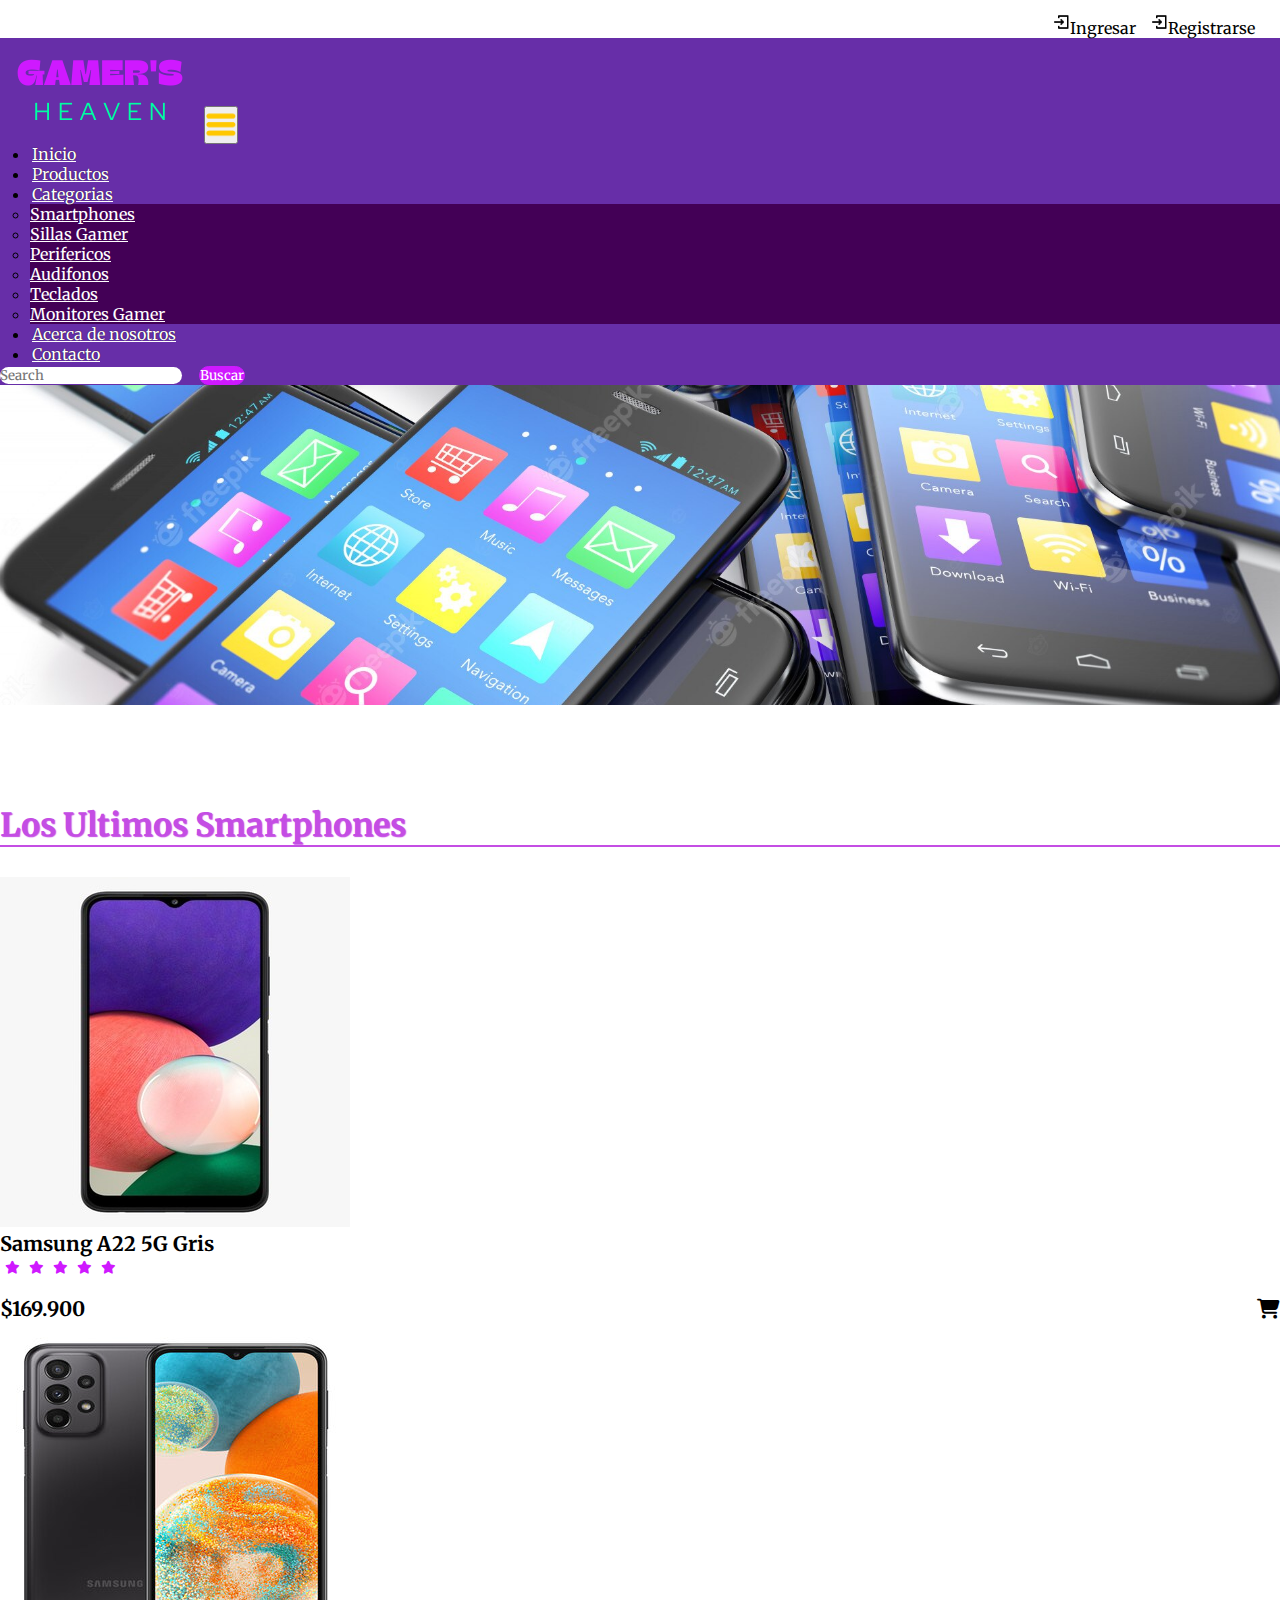
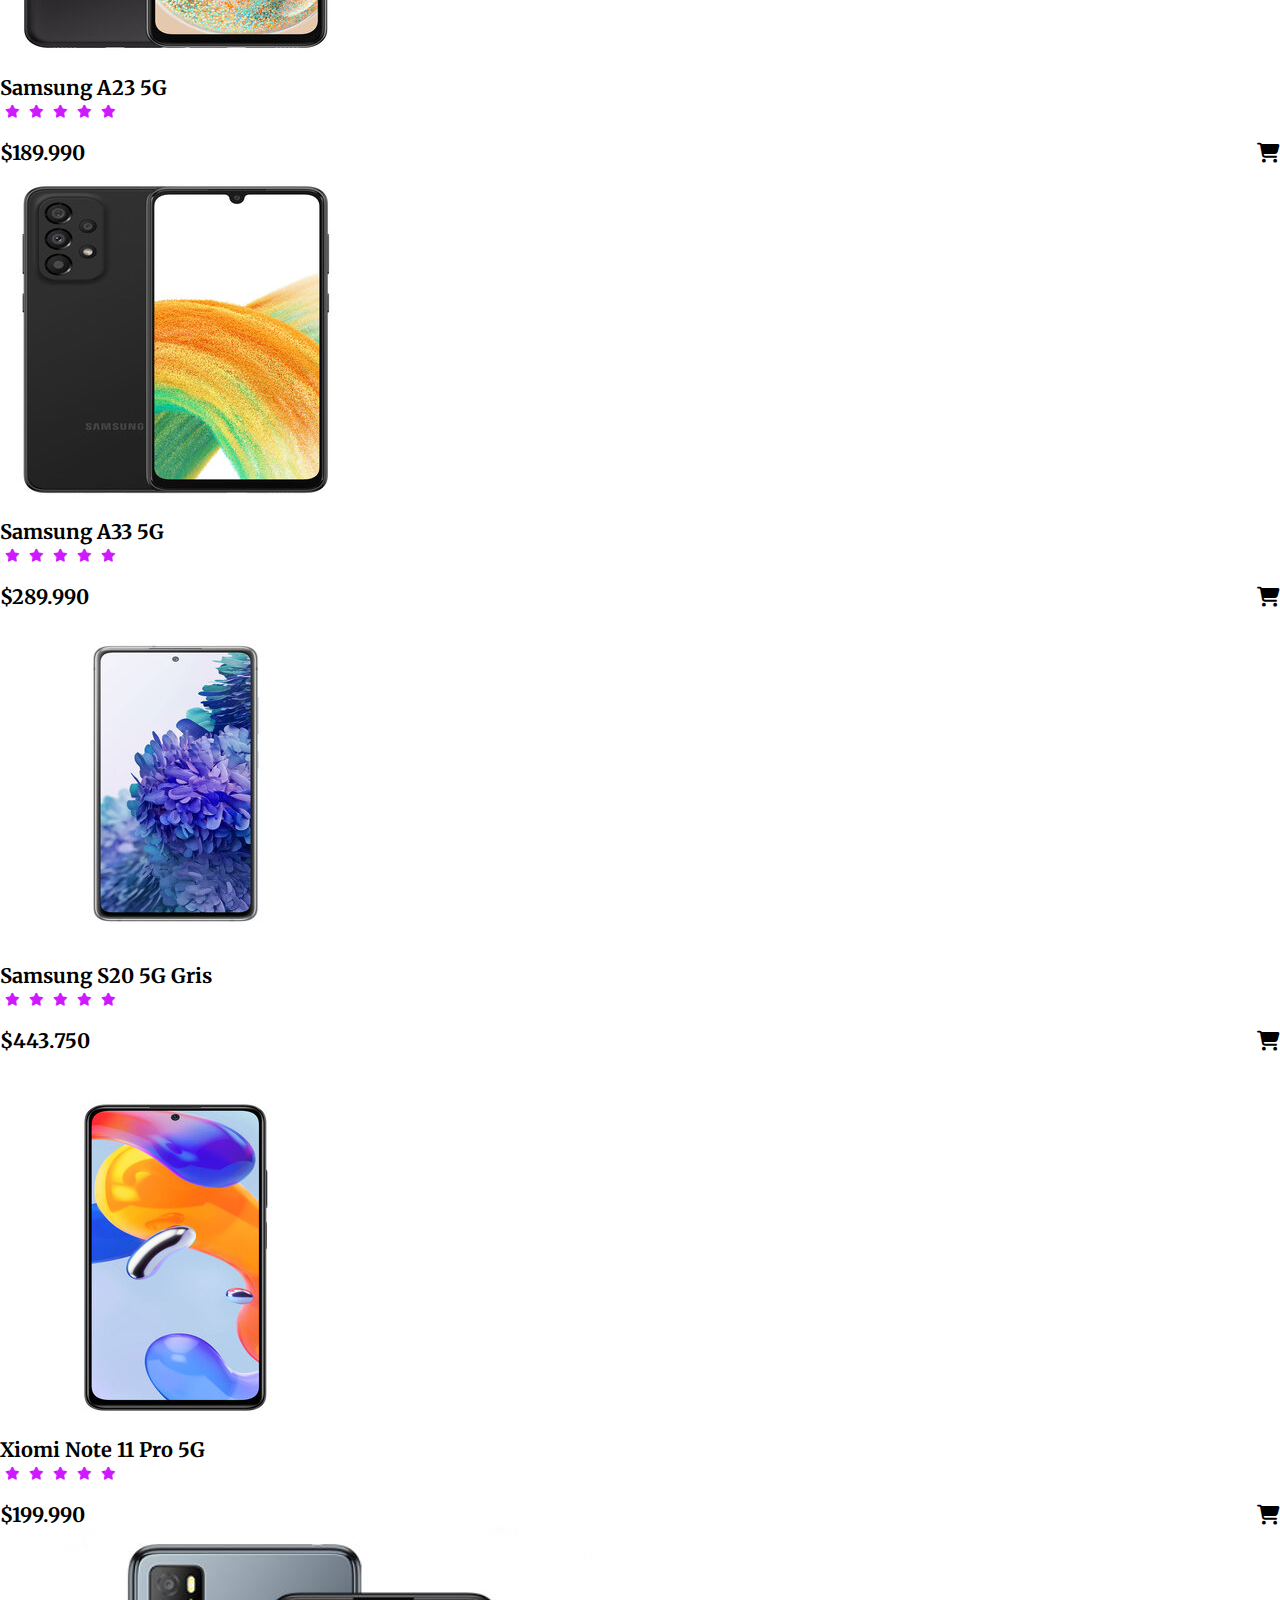
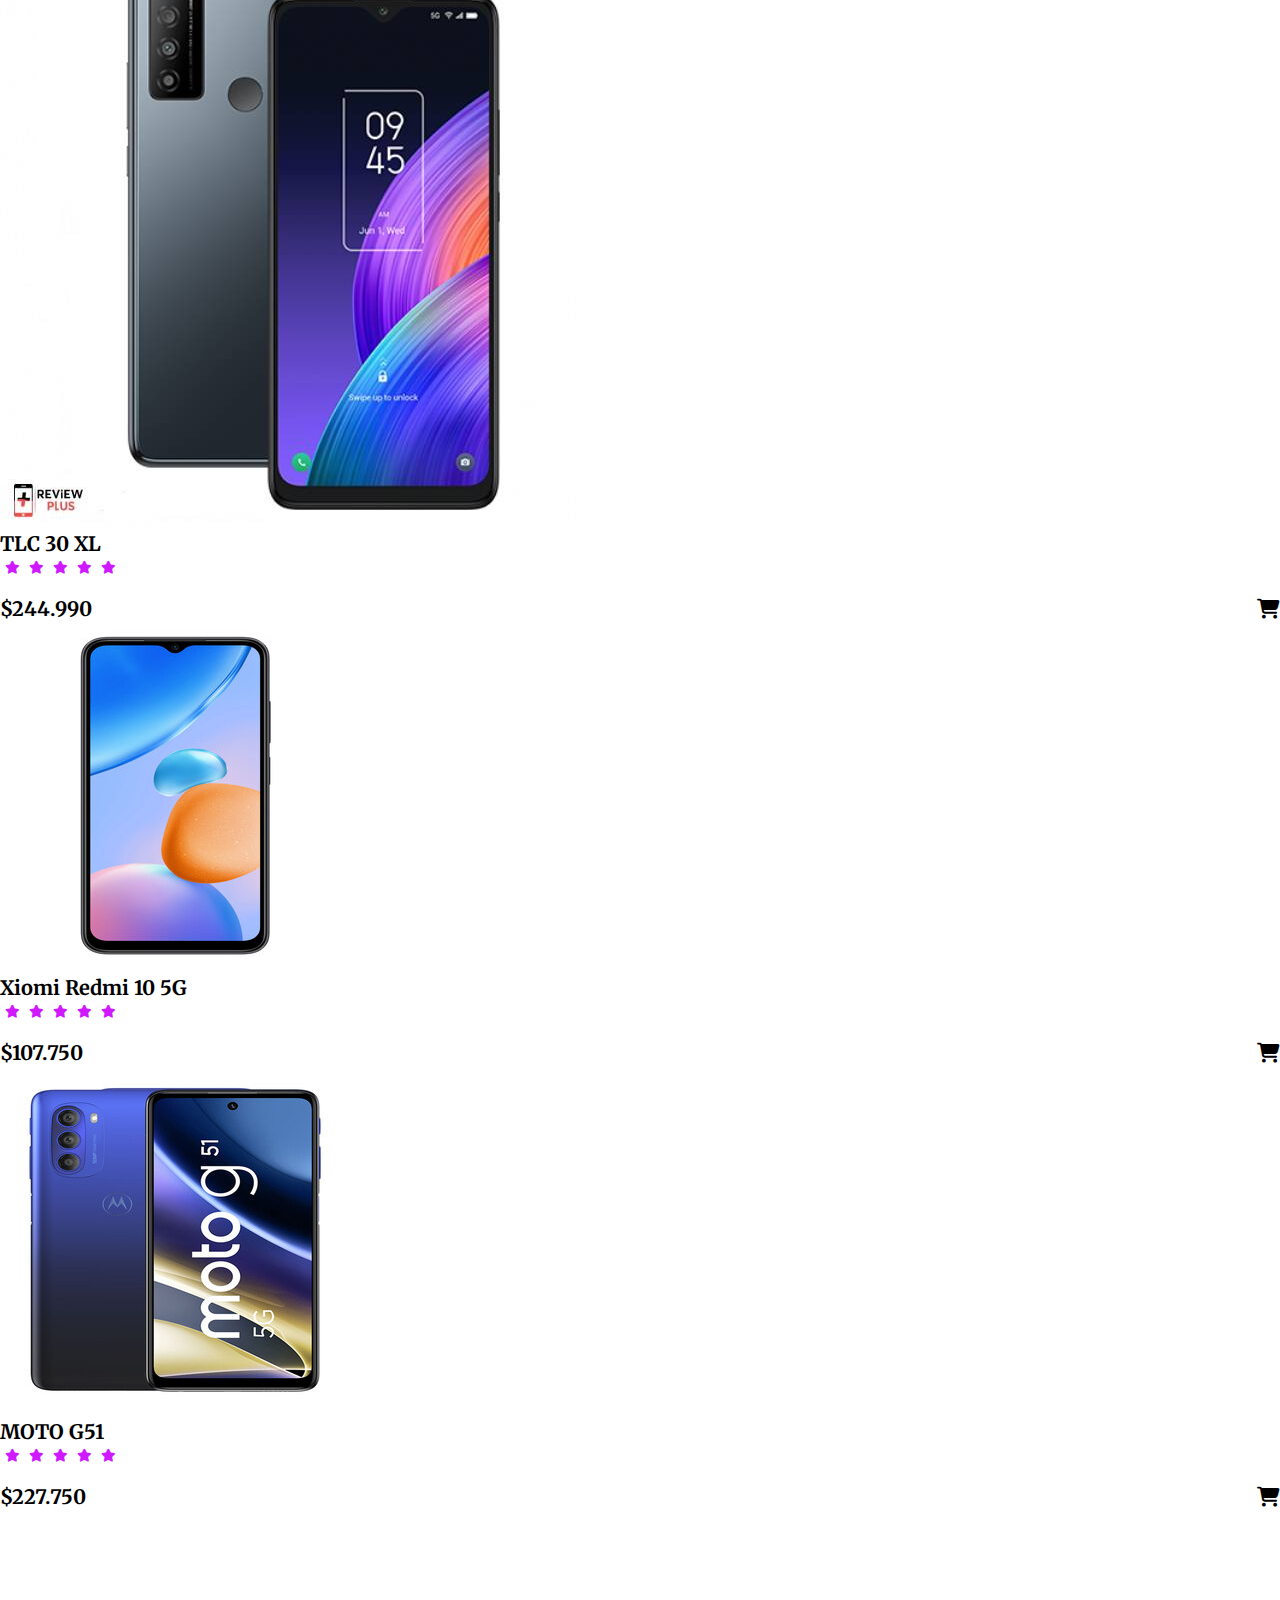
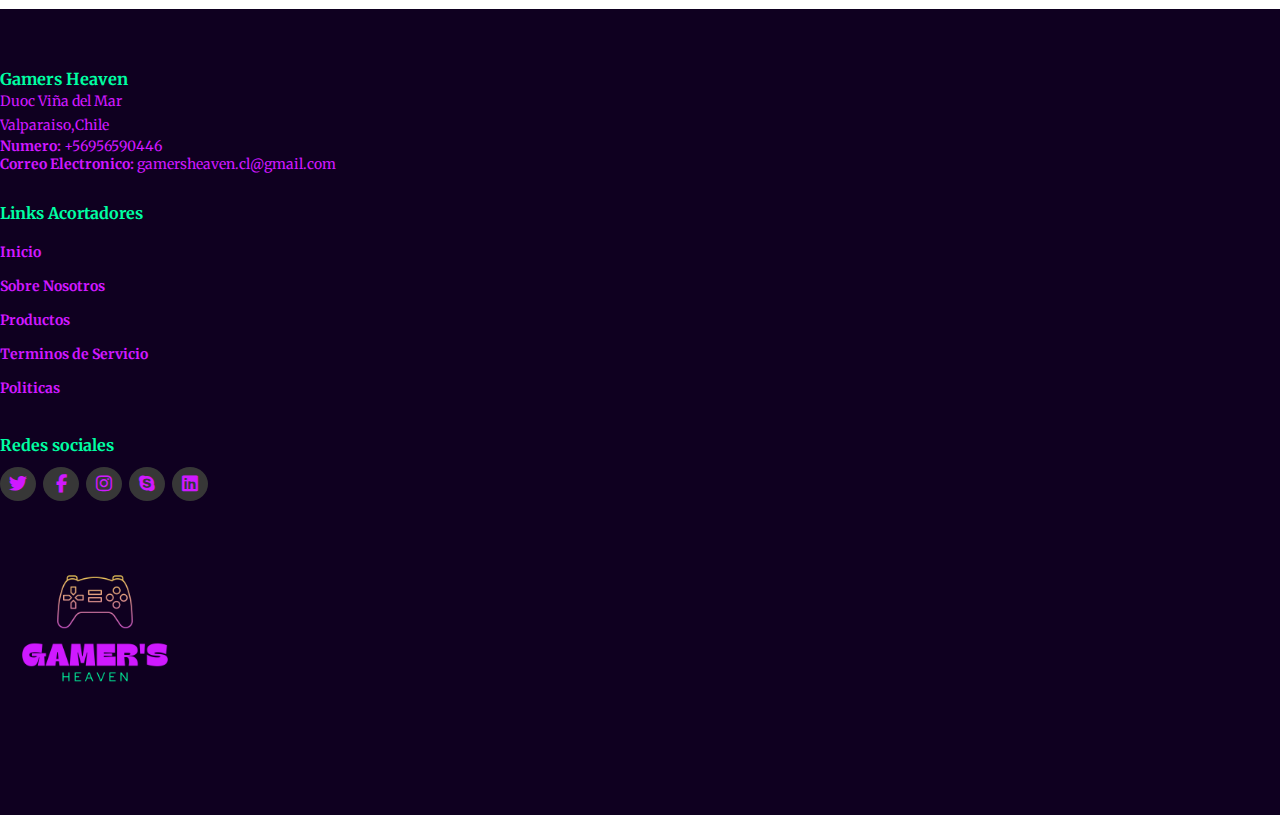
<file: categoria_smarthphone.html>
<!DOCTYPE html>
<html lang="en">
<head>
    <meta charset="UTF-8">
    <meta http-equiv="X-UA-Compatible" content="IE=edge">
    <meta name="viewport" content="width=device-width, initial-scale=1.0">
    <title>Smartphone</title>
    <link rel="shortcut icon" href="images/Gamer's black.png">
    <link rel="stylesheet" href="style.css">
    <link rel="stylesheet" href="https://cdnjs.cloudflare.com/ajax/libs/font-awesome/6.2.0/css/all.min.css">
    <!--links  bootstrap  -->
    <link href="https://cdn.jsdelivr.net/npm/bootstrap@5.0.2/dist/css/bootstrap.min.css" rel="stylesheet" integrity="sha384-EVSTQN3/azprG1Anm3QDgpJLIm9Nao0Yz1ztcQTwFspd3yD65VohhpuuCOmLASjC" crossorigin="anonymous">
    
    <!--links fuente -->
    <link rel="preconnect" href="https://fonts.googleapis.com">
    <link rel="preconnect" href="https://fonts.gstatic.com" crossorigin>
    <link href="https://fonts.googleapis.com/css2?family=Merriweather&display=swap" rel="stylesheet">
    
</head>
<body>
  <!--  navbar superior -->
  <div class="top-navbar">
      <div class="icons">
          <a href="login.html"><img src="./images/register.png" alt="" width="18px">Ingresar</a>
          <a href="registro.html"><img src="./images/register.png" alt="" width="18px">Registrarse</a>
          <a href=""></a>
          
      </div>
  </div>
  <!--------------------------------------------------------------------------------------------------------->
  <!--menu  navbar -->
  <nav class="navbar navbar-expand-lg" id="navbar">
      <div class="container-fluid">
        <a class="navbar-brand" href="index.html" id="logo"><img src="./images/Heaven claro.png" alt="icono"></a>
        <button class="navbar-toggler" type="button" data-bs-toggle="collapse" data-bs-target="#navbarSupportedContent" aria-controls="navbarSupportedContent" aria-expanded="false" aria-label="Toggle navigation">
          <span><img src="./images/menu.png" alt="" width="30px"></span>
        </button>
        <div class="collapse navbar-collapse" id="navbarSupportedContent">
          <ul class="navbar-nav me-auto mb-2 mb-lg-0">
            <li class="nav-item">
              <a class="nav-link active" aria-current="page" href="index.html">Inicio</a>
            </li>
            <li class="nav-item">
              <a class="nav-link" href="productos.html">Productos</a>
            </li>
            <li class="nav-item dropdown">
              <a class="nav-link dropdown-toggle" href="#" id="navbarDropdown" role="button" data-bs-toggle="dropdown" aria-expanded="false">
                Categorias
              </a>
              <ul class="dropdown-menu" aria-labelledby="navbarDropdown" style="background-color: rgb(67 0 86);">
                <li><a class="dropdown-item" href="#">Smartphones</a></li>
                <li><a class="dropdown-item" href="#">Sillas Gamer</a></li>
                <li><a class="dropdown-item" href="#">Perifericos</a></li>
                <li><a class="dropdown-item" href="#">Audifonos</a></li>
                <li><a class="dropdown-item" href="#">Teclados</a></li>
                <li><a class="dropdown-item" href="#">Monitores Gamer</a></li>
              </ul>
            </li>
            <li class="nav-item">
              <a class="nav-link" href="nosotros.html">Acerca de nosotros</a>
            </li>
            <li class="nav-item">
              <a class="nav-link" href="contacto.html">Contacto</a>
            </li>
          </ul>
          <form class="d-flex" id="search">
            <input class="form-control me-2" type="search" placeholder="Search" aria-label="Search">
            <button class="btn btn-outline-success" type="submit">Buscar</button>
          </form>
        </div>
      </div>
    </nav>
  <!--------------------------------------------------------------------------------------------------------->
  <!--menu  navbar -->
  <div class="imagen_fondo_2">
  </div>

  <!--ITEMS -->
  <div class="container" id="product-cards">
    <h1 class="text-center">Los Ultimos Smartphones</h1>
      <div class="row" style="margin-top: 30px;">
        <div class="col-md-3 py-3 py-md-0">
          <div class="card">
            <img src="./images/SAMSUNG_A22_5G_GRIS_1170X1500.jpeg" alt="">
            <div class="card-body">
              <h3 class="text-center">Samsung A22 5G Gris</h3>
              <div class="star text-center">
                <i class="fa-solid fa-star checked"></i>
                <i class="fa-solid fa-star checked"></i>
                <i class="fa-solid fa-star checked"></i>
                <i class="fa-solid fa-star checked"></i>
                <i class="fa-solid fa-star checked"></i>
              </div>
              <h2>$169.900<span><li class="fa-solid fa-cart-shopping"></li></span></h2>
            </div>
          </div>
        </div>
        <div class="col-md-3 py-3 py-md-0">
          <div class="card">
            <img src="./images/SAMSUNG_A23_5G_1170x1500.jpg" alt="">
            <div class="card-body">
              <h3 class="text-center">Samsung A23 5G </h3>
              <div class="star text-center">
                <i class="fa-solid fa-star checked"></i>
                <i class="fa-solid fa-star checked"></i>
                <i class="fa-solid fa-star checked"></i>
                <i class="fa-solid fa-star checked"></i>
                <i class="fa-solid fa-star checked"></i>
              </div>
              <h2>$189.990<span><li class="fa-solid fa-cart-shopping"></li></span></h2>
            </div>
          </div>
        </div>
        <div class="col-md-3 py-3 py-md-0">
          <div class="card">
            <img src="./images/SAMSUNG_A33_1170x1500.jpg" alt="">
            <div class="card-body">
              <h3 class="text-center">Samsung A33 5G</h3>
              <div class="star text-center">
                <i class="fa-solid fa-star checked"></i>
                <i class="fa-solid fa-star checked"></i>
                <i class="fa-solid fa-star checked"></i>
                <i class="fa-solid fa-star checked"></i>
                <i class="fa-solid fa-star checked"></i>
              </div>
              <h2>$289.990 <span><li class="fa-solid fa-cart-shopping"></li></span></h2>
            </div>
          </div>
        </div>
        <div class="col-md-3 py-3 py-md-0">
          <div class="card">
            <img src="./images/SAMSUNG_S20FE_FRONT_1170X1500.jpg" alt="">
            <div class="card-body">
              <h3 class="text-center">Samsung S20 5G Gris</h3>
              <div class="star text-center">
                <i class="fa-solid fa-star checked"></i>
                <i class="fa-solid fa-star checked"></i>
                <i class="fa-solid fa-star checked"></i>
                <i class="fa-solid fa-star checked"></i>
                <i class="fa-solid fa-star checked"></i>
              </div>
              <h2>$443.750<span><li class="fa-solid fa-cart-shopping"></li></span></h2>
            </div>
          </div>
        </div>
      </div>
      <div class="row" style="margin-top: 30px;">
        <div class="col-md-3 py-3 py-md-0">
          <div class="card">
            <img src="./images/XIAOMI_NOTE_11_PRO_5G_1170x1500.jpg" alt="">
            <div class="card-body">
              <h3 class="text-center">Xiomi Note 11 Pro 5G </h3>
              <div class="star text-center">
                <i class="fa-solid fa-star checked"></i>
                <i class="fa-solid fa-star checked"></i>
                <i class="fa-solid fa-star checked"></i>
                <i class="fa-solid fa-star checked"></i>
                <i class="fa-solid fa-star checked"></i>
              </div>
              <h2>$199.990 <span><li class="fa-solid fa-cart-shopping"></li></span></h2>
            </div>
          </div>
        </div>
        <div class="col-md-3 py-3 py-md-0">
          <div class="card">
            <img src="./images/TCL-30-XL-Review-plus.jpg" alt="">
            <div class="card-body">
              <h3 class="text-center">TLC 30 XL</h3>
              <div class="star text-center">
                <i class="fa-solid fa-star checked"></i>
                <i class="fa-solid fa-star checked"></i>
                <i class="fa-solid fa-star checked"></i>
                <i class="fa-solid fa-star checked"></i>
                <i class="fa-solid fa-star checked"></i>
              </div>
              <h2>$244.990 <span><li class="fa-solid fa-cart-shopping"></li></span></h2>
            </div>
          </div>
        </div>
        <div class="col-md-3 py-3 py-md-0">
          <div class="card">
            <img src="./images/Xiaomi_redmi10_5g_1170x1500.jpg" alt="">
            <div class="card-body">
              <h3 class="text-center">Xiomi Redmi 10 5G</h3>
              <div class="star text-center">
                <i class="fa-solid fa-star checked"></i>
                <i class="fa-solid fa-star checked"></i>
                <i class="fa-solid fa-star checked"></i>
                <i class="fa-solid fa-star checked"></i>
                <i class="fa-solid fa-star checked"></i>
              </div>
              <h2>$107.750<span><li class="fa-solid fa-cart-shopping"></li></span></h2>
            </div>
          </div>
        </div>
        <div class="col-md-3 py-3 py-md-0">
          <div class="card">
            <img src="./images/MOTO_G51_1170x1500.jpg" alt="">
            <div class="card-body">
              <h3 class="text-center">MOTO G51 </h3>
              <div class="star text-center">
                <i class="fa-solid fa-star checked"></i>
                <i class="fa-solid fa-star checked"></i>
                <i class="fa-solid fa-star checked"></i>
                <i class="fa-solid fa-star checked"></i>
                <i class="fa-solid fa-star checked"></i>
              </div>
              <h2>$227.750 <span><li class="fa-solid fa-cart-shopping"></li></span></h2>
            </div>
          </div>
        </div>
      </div>
    </div>
    
    
    <!-- footer -->
    <footer id="footer">
      <div class="footer-top">
        <div class="container align-content-center">
          <div class="row">

            <div class="col-lg-3 col-md-6 footer-contact">
              <h3>Gamers Heaven</h3>
              <p>
                Duoc Viña del Mar <br>
                Valparaiso,Chile <br>
              </p>
              <strong>Numero:</strong> +56956590446 <br>
              <strong>Correo Electronico: </strong>gamersheaven.cl@gmail.com<br>
            </div>

            <div class="col-lg-3 col-md-6 footer-links">
              <h4>Links Acortadores</h4>
             <ul>
              <li><a href="#">Inicio</a></li>
              <li><a href="#">Sobre Nosotros</a></li>
              <li><a href="#">Productos</a></li>
              <li><a href="#">Terminos de Servicio</a></li>
              <li><a href="#">Politicas </a></li>
             </ul>
            </div>
            <div class="col-lg-3 col-md-6 footer-links">
              <h4>Redes sociales</h4>
              <div class="socail-links mt-3">
                <a href="#"><i class="fa-brands fa-twitter"></i></a>
                <a href="#"><i class="fa-brands fa-facebook-f"></i></a>
                <a href="#"><i class="fa-brands fa-instagram"></i></a>
                <a href="#"><i class="fa-brands fa-skype"></i></a>
                <a href="#"><i class="fa-brands fa-linkedin"></i></a>
              </div>
            </div>
            <div class="col-lg-3 col-md-6 footer-links">
              <img class="mx-auto d-block" src="./images/Gamer's black.png" width="190px"
              alt="icono">
            </div>
          </div>
        </div>
      </div>
    </footer>
    <!--------------------------------------------------------------------------------------------------------->










  <script src="https://cdn.jsdelivr.net/npm/bootstrap@5.0.2/dist/js/bootstrap.bundle.min.js" integrity="sha384-MrcW6ZMFYlzcLA8Nl+NtUVF0sA7MsXsP1UyJoMp4YLEuNSfAP+JcXn/tWtIaxVXM" crossorigin="anonymous"></script>

</body>
</html>
</file>
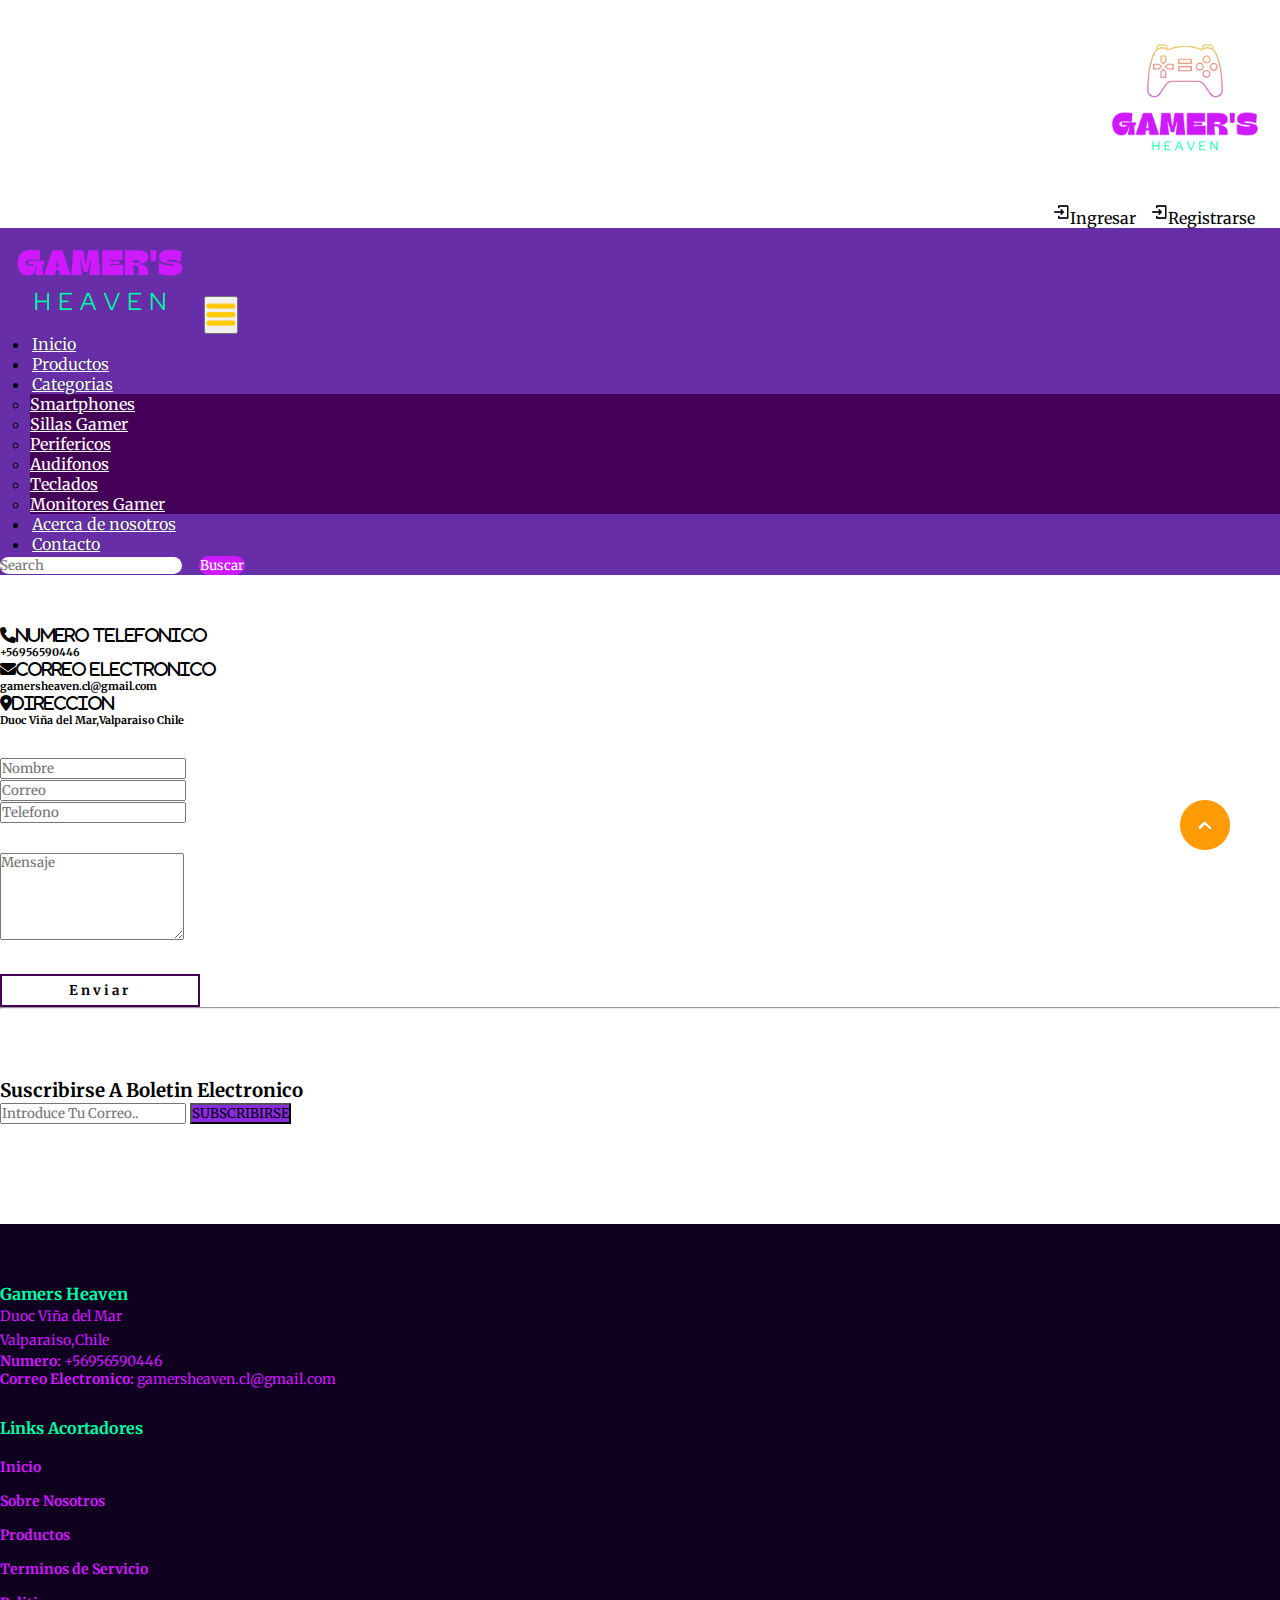
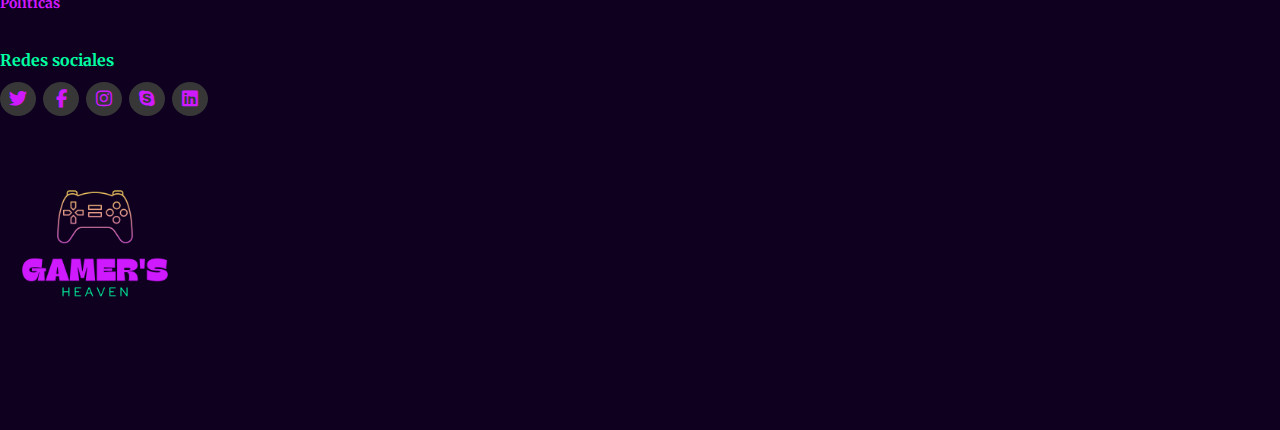
<file: contacto.html>
<!DOCTYPE html>
<html lang="en">
<head>
    <meta charset="UTF-8">
    <meta http-equiv="X-UA-Compatible" content="IE=edge">
    <meta name="viewport" content="width=device-width, initial-scale=1.0">
    <title>Nosotros</title>
    <link rel="shortcut icon" href="images/Gamer's black.png">
    <link rel="stylesheet" href="style.css">
    <link rel="stylesheet" href="https://cdnjs.cloudflare.com/ajax/libs/font-awesome/6.2.0/css/all.min.css">
    <!--links  bootstrap  -->
    <link href="https://cdn.jsdelivr.net/npm/bootstrap@5.0.2/dist/css/bootstrap.min.css" rel="stylesheet" integrity="sha384-EVSTQN3/azprG1Anm3QDgpJLIm9Nao0Yz1ztcQTwFspd3yD65VohhpuuCOmLASjC" crossorigin="anonymous">
    <!--------------------------------------------------------------------------------------------------------->
    <!--links fuente -->
    <link rel="preconnect" href="https://fonts.googleapis.com">
    <link rel="preconnect" href="https://fonts.gstatic.com" crossorigin>
    <link href="https://fonts.googleapis.com/css2?family=Merriweather&display=swap" rel="stylesheet">
    <!--------------------------------------------------------------------------------------------------------->
</head>
<body>

    <!--  navbar superior -->
    <div class="top-navbar">
        <img class="mx-auto d-block" src="./images/Gamer's white.png" width="190px"
              alt="icono">
        <div class="icons">
            <a href="login.html"><img src="./images/register.png" alt="" width="18px">Ingresar</a>
            <a href="registro.html"><img src="./images/register.png" alt="" width="18px">Registrarse</a>
            <a href=""></a>
            
        </div>
    </div>
    <!--------------------------------------------------------------------------------------------------------->

    <!--menu  navbar -->
    <nav class="navbar navbar-expand-lg" id="navbar">
        <div class="container-fluid">
          <a class="navbar-brand" href="index.html" id="logo"><img src="./images/Heaven claro.png" alt="icono"></a>
          <button class="navbar-toggler" type="button" data-bs-toggle="collapse" data-bs-target="#navbarSupportedContent" aria-controls="navbarSupportedContent" aria-expanded="false" aria-label="Toggle navigation">
            <span><img src="./images/menu.png" alt="" width="30px"></span>
          </button>
          <div class="collapse navbar-collapse" id="navbarSupportedContent">
            <ul class="navbar-nav me-auto mb-2 mb-lg-0">
              <li class="nav-item">
                <a class="nav-link active" aria-current="page" href="index.html">Inicio</a>
              </li>
              <li class="nav-item">
                <a class="nav-link" href="productos.html">Productos</a>
              </li>
              <li class="nav-item dropdown">
                <a class="nav-link dropdown-toggle" href="#" id="navbarDropdown" role="button" data-bs-toggle="dropdown" aria-expanded="false">
                  Categorias
                </a>
                <ul class="dropdown-menu" aria-labelledby="navbarDropdown" style="background-color: rgb(67 0 86);">
                  <li><a class="dropdown-item" href="categoria_smarthphone.html">Smartphones</a></li>
                  <li><a class="dropdown-item" href="#">Sillas Gamer</a></li>
                  <li><a class="dropdown-item" href="#">Perifericos</a></li>
                  <li><a class="dropdown-item" href="#">Audifonos</a></li>
                  <li><a class="dropdown-item" href="#">Teclados</a></li>
                  <li><a class="dropdown-item" href="#">Monitores Gamer</a></li>
                </ul>
              </li>
              <li class="nav-item">
                <a class="nav-link" href="nosotros.html">Acerca de nosotros</a>
              </li>
              <li class="nav-item">
                <a class="nav-link" href="contacto.html">Contacto</a>
              </li>
            </ul>
            <form class="d-flex" id="search">
              <input class="form-control me-2" type="search" placeholder="Search" aria-label="Search">
              <button class="btn btn-outline-success" type="submit">Buscar</button>
            </form>
          </div>
        </div>
      </nav>
    <!--------------------------------------------------------------------------------------------------------->
    <div class="container" id="contact">
      <div class="row" style="margin-top: 50px;">
          <div class="col-md-4 py-3 py-md-0">
              <div class="card">
                  <i class="fas fa-phone">Numero Telefonico</i>
                  <h6>+56956590446</h6>
              </div>
          </div>
          <div class="col-md-4 py-3 py-md-0">
              <div class="card">
                  <i class="fas fa-envelope">Correo Electronico</i>
                  <h6>gamersheaven.cl@gmail.com</h6>
              </div>
          </div>
          <div class="col-md-4 py-3 py-md-0">
              <div class="card">
                  <i class="fas fa-location-dot">Direccion</i>
                  <h6>Duoc Viña del Mar,Valparaiso Chile</h6>
              </div>
          </div>
      </div>
      <div class="row" style="margin-top: 30px;">
          <div class="col-md-4 py-3 py-md-0">
              <input type="text" class="form-control form-control" placeholder="Nombre">
          </div>
          <div class="col-md-4 py-3 py-md-0">
              <input type="text" class="form-control form-control" placeholder="Correo">
          </div>
          <div class="col-md-4 py-3 py-md-0">
              <input type="text" class="form-control form-control" placeholder="Telefono">
          </div>
          <div class="form-group" style="margin-top: 30px;" ">
              <textarea class="form-control" id="" rows="5" placeholder="Mensaje"></textarea>
          </div>
          <div class="messagebtn text-center" ><button>Enviar</button></div>
          
      </div>
  </div>





  
  <!-- newslater -->
  
  <hr>
  <div class="container" id="newslater" style="margin-top: 70px;">
    <h3 class="text-center">Suscribirse A Boletin Electronico</h3>
    <div class="input text-center">
      <input type="text" placeholder="Introduce Tu Correo..">
      <button id="subscribe" style="background-color: blueviolet;" ">SUBSCRIBIRSE</button>
    </div>
  </div>
  <!-- newslater -->
    <!--------------------------------------------------------------------------------------------------------->
    <!-- footer -->
    <footer id="footer">
      <div class="footer-top">
        <div class="container align-content-center">
          <div class="row">

            <div class="col-lg-3 col-md-6 footer-contact">
              <h3>Gamers Heaven</h3>
              <p>
                Duoc Viña del Mar <br>
                Valparaiso,Chile <br>
              </p>
              <strong>Numero:</strong> +56956590446 <br>
              <strong>Correo Electronico: </strong>gamersheaven.cl@gmail.com<br>
            </div>

            <div class="col-lg-3 col-md-6 footer-links">
              <h4>Links Acortadores</h4>
             <ul>
              <li><a href="#">Inicio</a></li>
              <li><a href="#">Sobre Nosotros</a></li>
              <li><a href="#">Productos</a></li>
              <li><a href="#">Terminos de Servicio</a></li>
              <li><a href="#">Politicas </a></li>
             </ul>
            </div>
            <div class="col-lg-3 col-md-6 footer-links">
              <h4>Redes sociales</h4>
              <div class="socail-links mt-3">
                <a href="#"><i class="fa-brands fa-twitter"></i></a>
                <a href="#"><i class="fa-brands fa-facebook-f"></i></a>
                <a href="#"><i class="fa-brands fa-instagram"></i></a>
                <a href="#"><i class="fa-brands fa-skype"></i></a>
                <a href="#"><i class="fa-brands fa-linkedin"></i></a>
              </div>
            </div>
            <div class="col-lg-3 col-md-6 footer-links">
              <img class="mx-auto d-block" src="./images/Gamer's black.png" width="190px"
              alt="icono">
            </div>
          </div>
        </div>
      </div>
    </footer>
    <!--------------------------------------------------------------------------------------------------------->
    <a href="#" class="arrow"><i><img src="./images/arrow.png" alt=""></i></a>

    <script src="https://cdn.jsdelivr.net/npm/bootstrap@5.0.2/dist/js/bootstrap.bundle.min.js" integrity="sha384-MrcW6ZMFYlzcLA8Nl+NtUVF0sA7MsXsP1UyJoMp4YLEuNSfAP+JcXn/tWtIaxVXM" crossorigin="anonymous"></script>

</body>
</html>
</file>
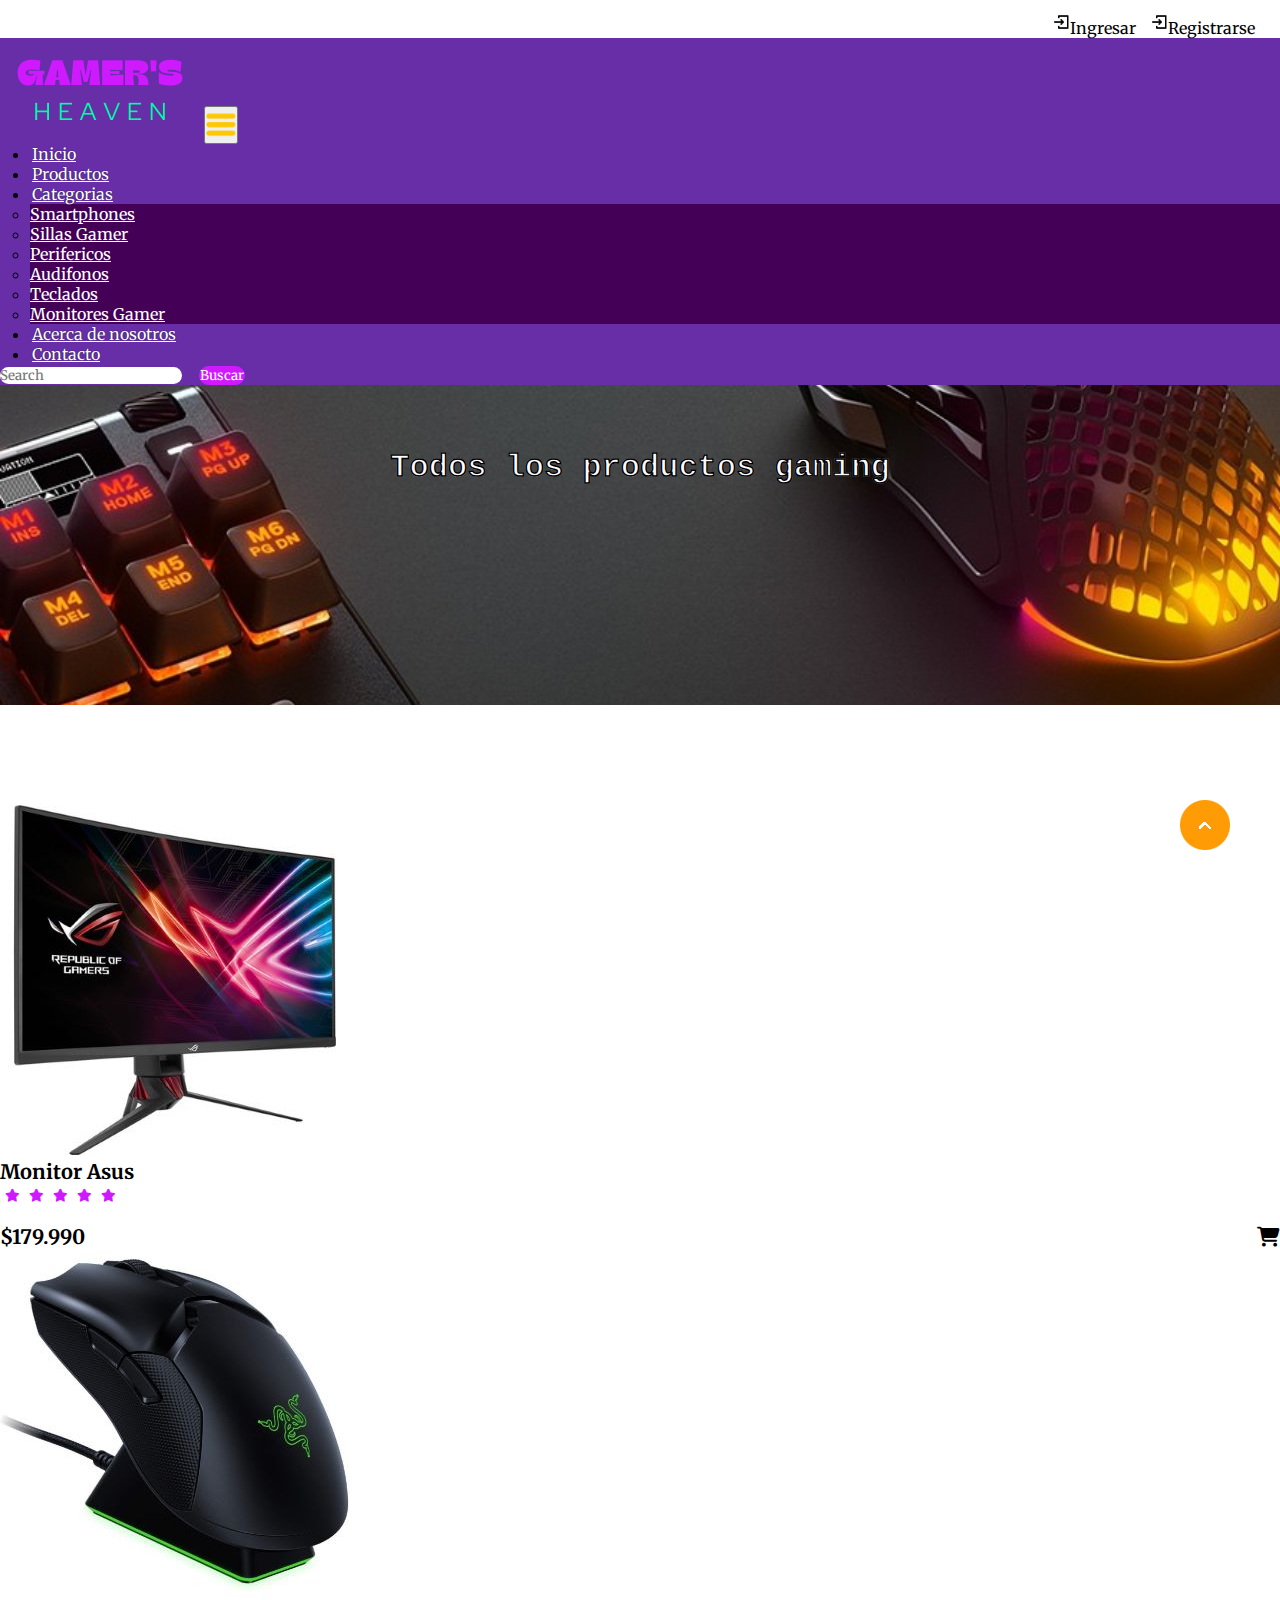
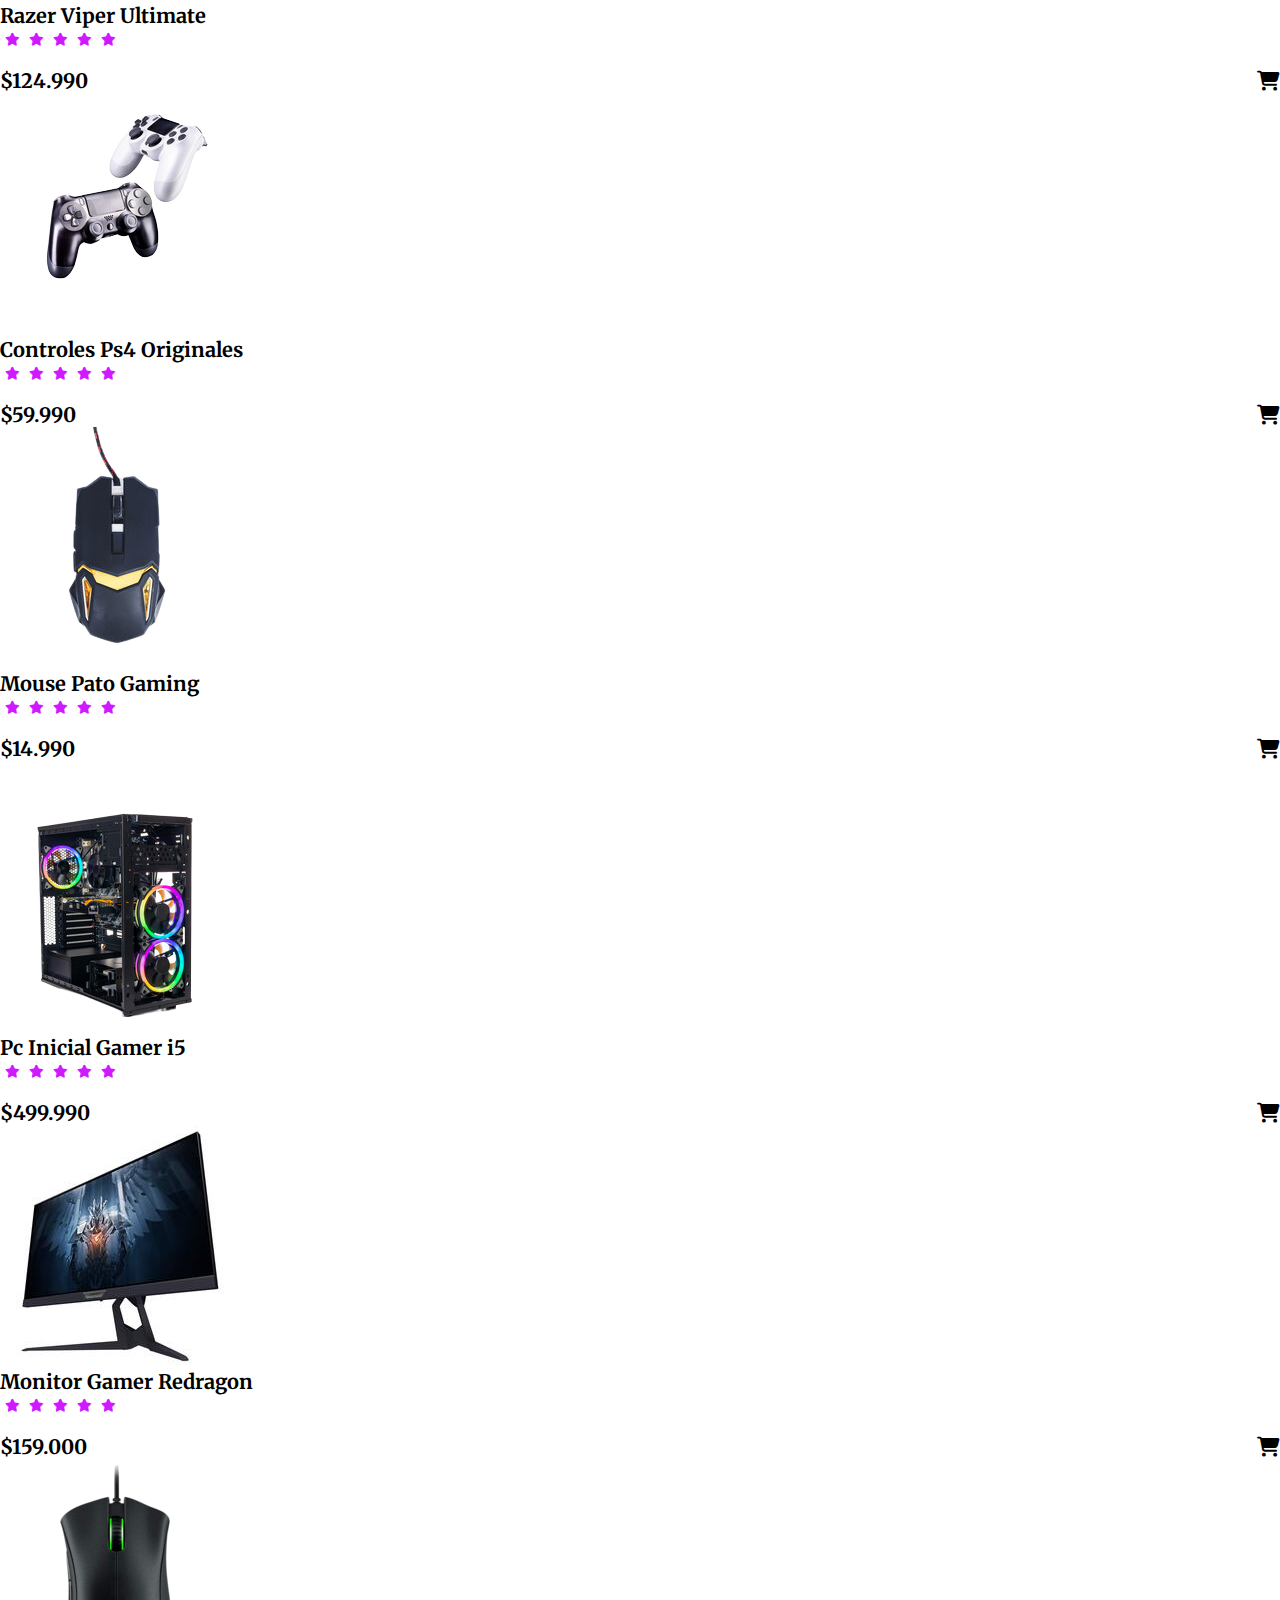
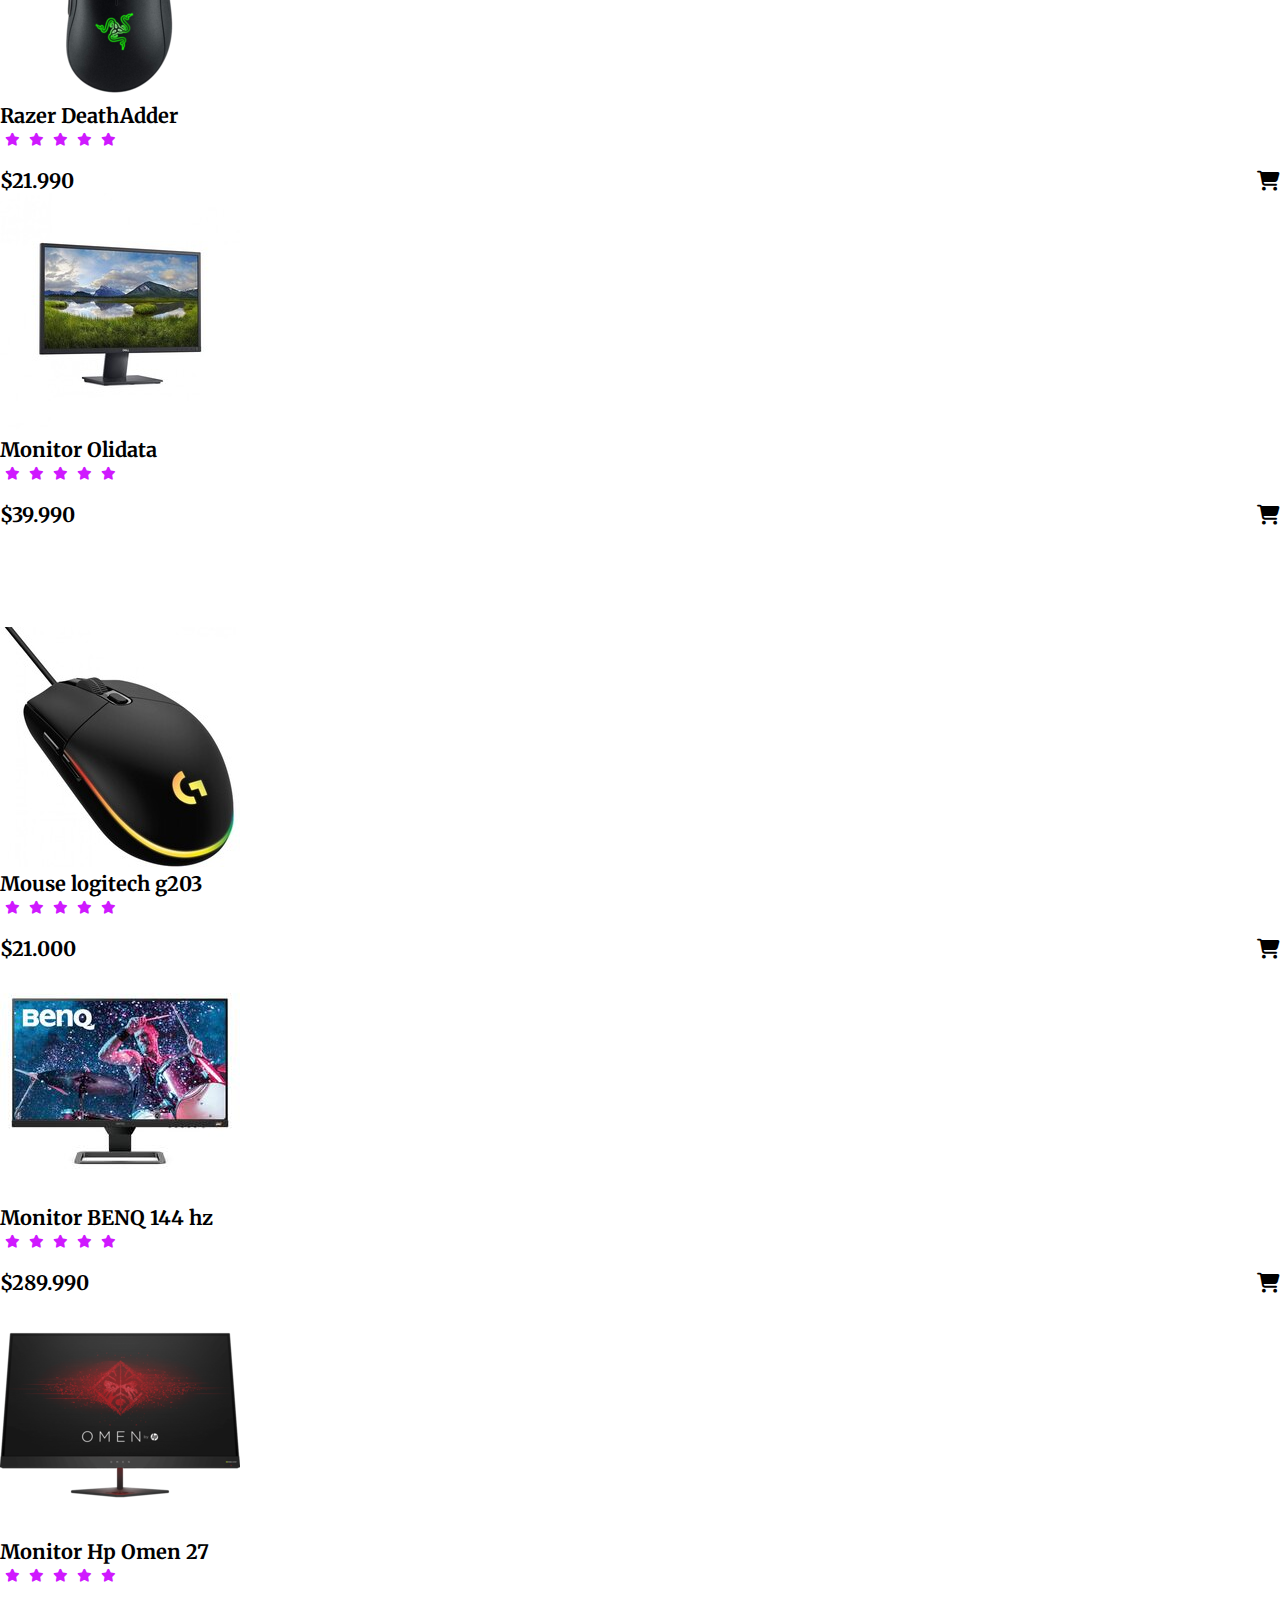
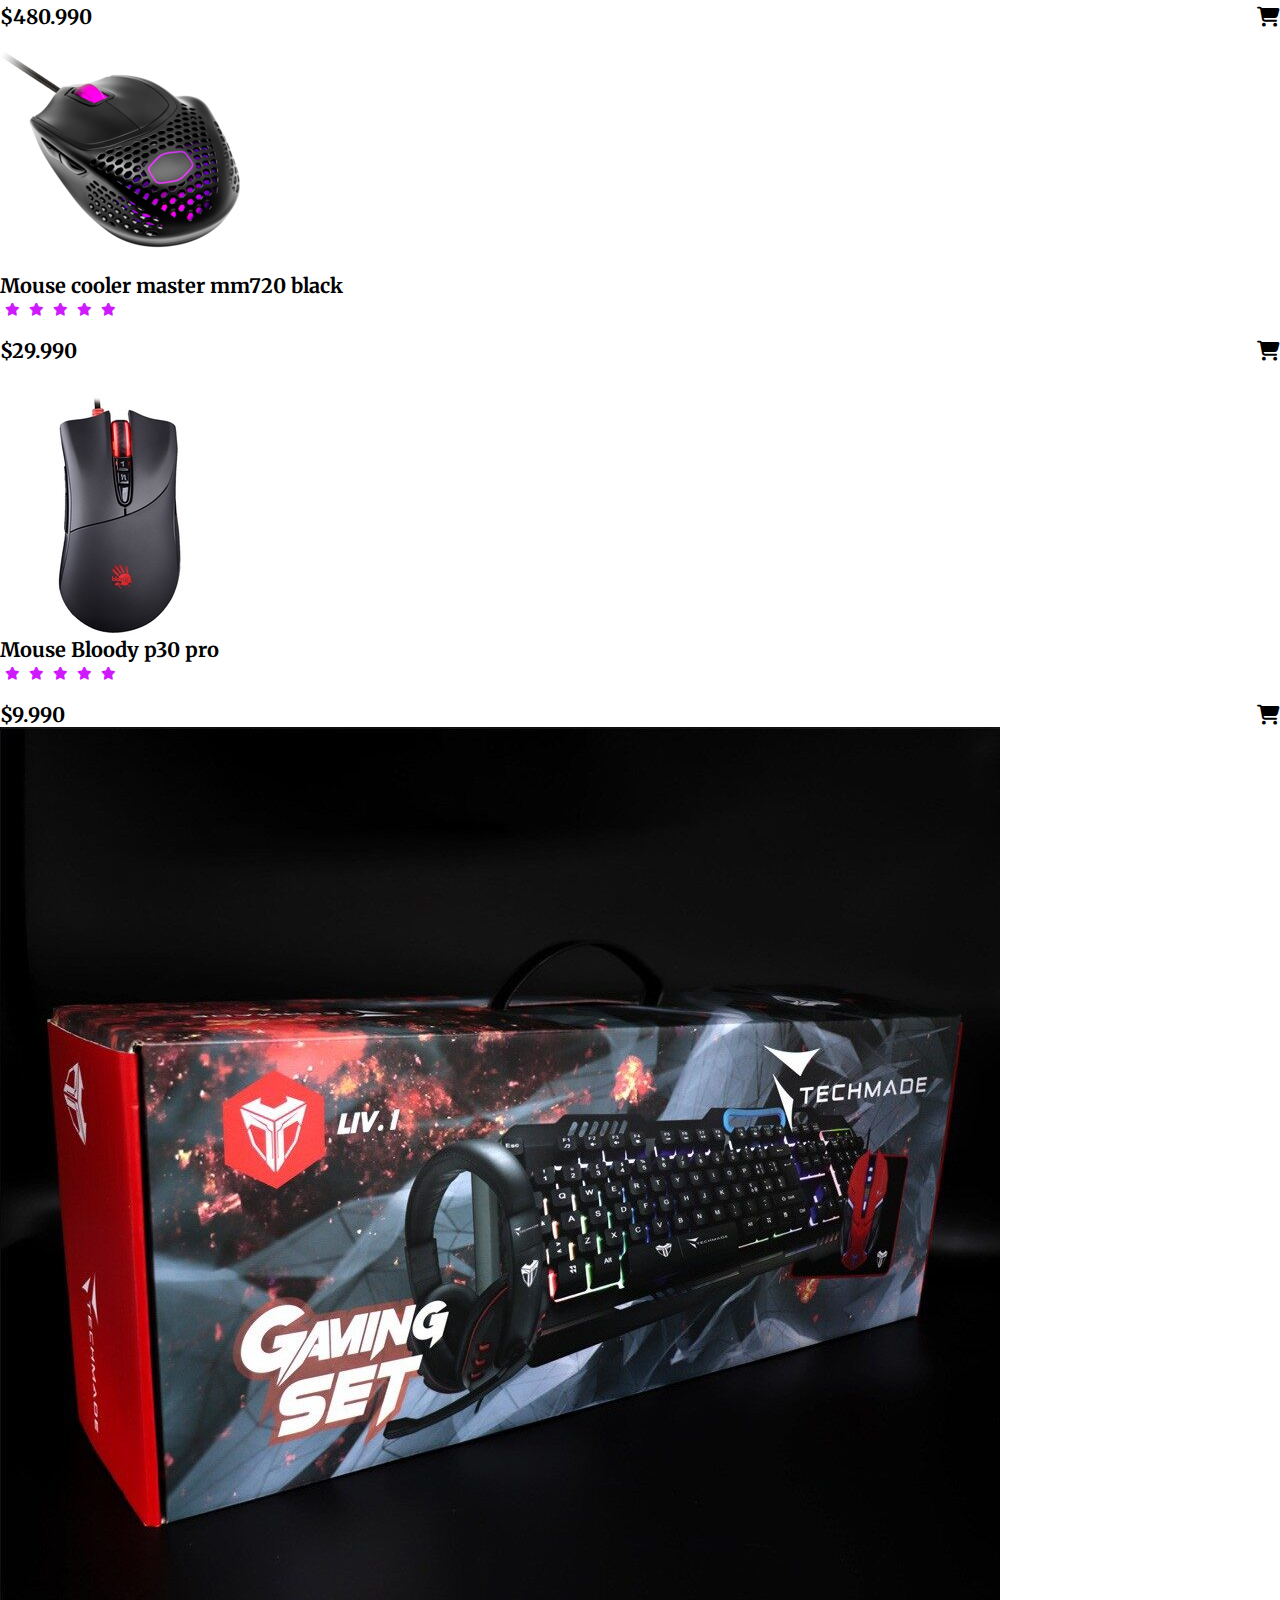
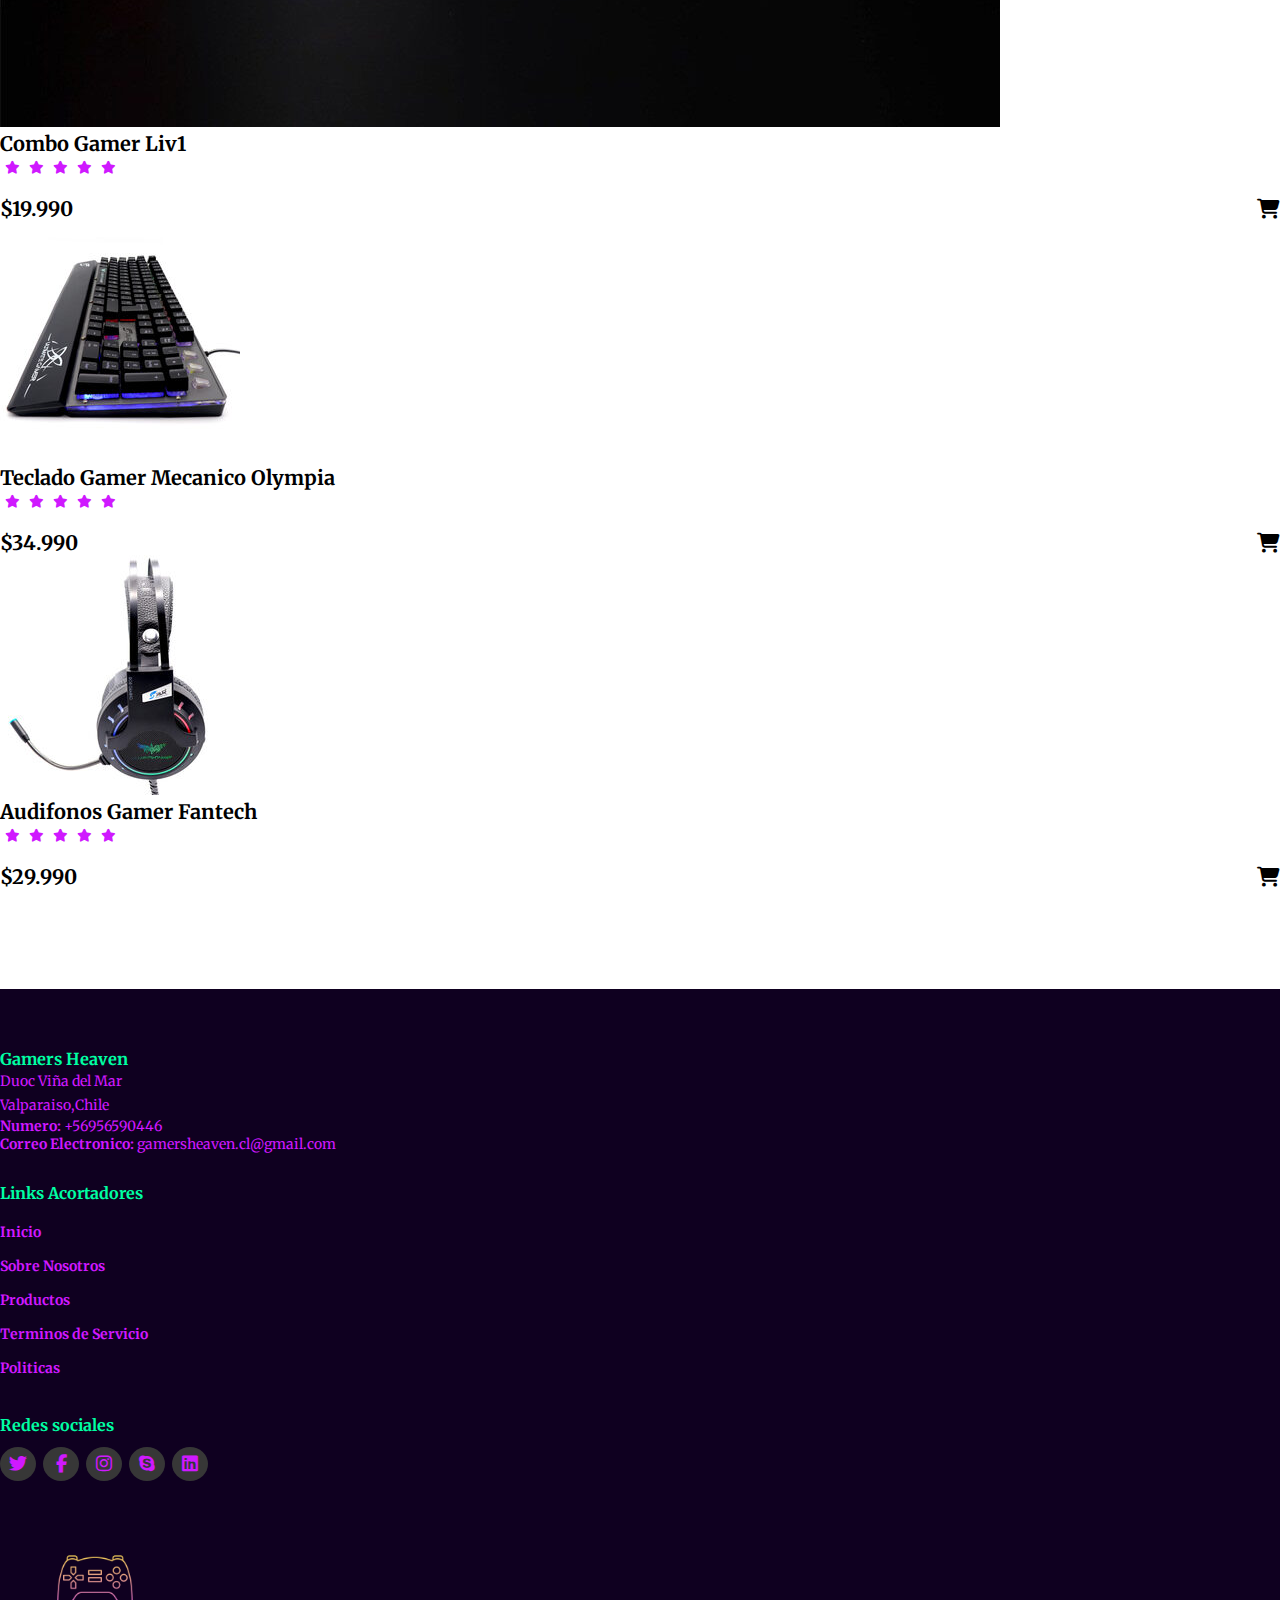
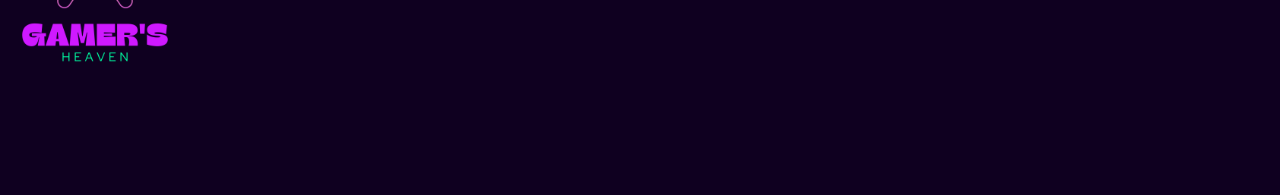
<file: productos.html>
<!DOCTYPE html>
<html lang="en">
<head>
    <meta charset="UTF-8">
    <meta http-equiv="X-UA-Compatible" content="IE=edge">
    <meta name="viewport" content="width=device-width, initial-scale=1.0">
    <title>Productos</title>
    <link rel="shortcut icon" href="images/Gamer's black.png">
    <link rel="stylesheet" href="style.css">
    <link rel="stylesheet" href="https://cdnjs.cloudflare.com/ajax/libs/font-awesome/6.2.0/css/all.min.css">
    <!--links  bootstrap  -->
    <link href="https://cdn.jsdelivr.net/npm/bootstrap@5.0.2/dist/css/bootstrap.min.css" rel="stylesheet" integrity="sha384-EVSTQN3/azprG1Anm3QDgpJLIm9Nao0Yz1ztcQTwFspd3yD65VohhpuuCOmLASjC" crossorigin="anonymous">
    <!--------------------------------------------------------------------------------------------------------->
    <!--links fuente -->
    <link rel="preconnect" href="https://fonts.googleapis.com">
    <link rel="preconnect" href="https://fonts.gstatic.com" crossorigin>
    <link href="https://fonts.googleapis.com/css2?family=Merriweather&display=swap" rel="stylesheet">
    <!--------------------------------------------------------------------------------------------------------->
</head>
<body>
    <!--  navbar superior -->
    <div class="top-navbar">
        <div class="icons">
            <a href="login.html"><img src="./images/register.png" alt="" width="18px">Ingresar</a>
            <a href="registro.html"><img src="./images/register.png" alt="" width="18px">Registrarse</a>
            <a href=""></a>
            
        </div>
    </div>
    <!--------------------------------------------------------------------------------------------------------->
    <!--menu  navbar -->
    <nav class="navbar navbar-expand-lg" id="navbar">
        <div class="container-fluid">
          <a class="navbar-brand" href="index.html" id="logo"><img src="./images/Heaven claro.png" alt="icono"></a>
          <button class="navbar-toggler" type="button" data-bs-toggle="collapse" data-bs-target="#navbarSupportedContent" aria-controls="navbarSupportedContent" aria-expanded="false" aria-label="Toggle navigation">
            <span><img src="./images/menu.png" alt="" width="30px"></span>
          </button>
          <div class="collapse navbar-collapse" id="navbarSupportedContent">
            <ul class="navbar-nav me-auto mb-2 mb-lg-0">
              <li class="nav-item">
                <a class="nav-link active" aria-current="page" href="index.html">Inicio</a>
              </li>
              <li class="nav-item">
                <a class="nav-link" href="productos.html">Productos</a>
              </li>
              <li class="nav-item dropdown">
                <a class="nav-link dropdown-toggle" href="#" id="navbarDropdown" role="button" data-bs-toggle="dropdown" aria-expanded="false">
                  Categorias
                </a>
                <ul class="dropdown-menu" aria-labelledby="navbarDropdown" style="background-color: rgb(67 0 86);">
                  <li><a class="dropdown-item" href="categoria_smarthphone.html">Smartphones</a></li>
                  <li><a class="dropdown-item" href="#">Sillas Gamer</a></li>
                  <li><a class="dropdown-item" href="#">Perifericos</a></li>
                  <li><a class="dropdown-item" href="#">Audifonos</a></li>
                  <li><a class="dropdown-item" href="#">Teclados</a></li>
                  <li><a class="dropdown-item" href="#">Monitores Gamer</a></li>
                </ul>
              </li>
              <li class="nav-item">
                <a class="nav-link" href="nosotros.html">Acerca de nosotros</a>
              </li>
              <li class="nav-item">
                <a class="nav-link" href="contacto.html">Contacto</a>
              </li>
            </ul>
            <form class="d-flex" id="search">
              <input class="form-control me-2" type="search" placeholder="Search" aria-label="Search">
              <button class="btn btn-outline-success" type="submit">Buscar</button>
            </form>
          </div>
        </div>
      </nav>
    <!--------------------------------------------------------------------------------------------------------->
    <!--menu  navbar -->
    <div class="imagen_fondo">
        <h1 class="titulo_imagen">Todos los productos gaming </h1>
        <p></p>
    </div>
    <!--ITEMS -->
    <div class="container" id="product-cards">
        <div class="row" style="margin-top: 30px;">
          <div class="col-md-3 py-3 py-md-0">
            <div class="card">
              <img src="./images/monitor_gamer.jpg" alt="">
              <div class="card-body">
                <h3 class="text-center">Monitor Asus</h3>
                <div class="star text-center">
                  <i class="fa-solid fa-star checked"></i>
                  <i class="fa-solid fa-star checked"></i>
                  <i class="fa-solid fa-star checked"></i>
                  <i class="fa-solid fa-star checked"></i>
                  <i class="fa-solid fa-star checked"></i>
                </div>
                <h2>$179.990<span><li class="fa-solid fa-cart-shopping"></li></span></h2>
              </div>
            </div>
          </div>
          <div class="col-md-3 py-3 py-md-0">
            <div class="card">
              <img src="./images/mouse-gamer-razer-viper-ultimate.jpg" alt="">
              <div class="card-body">
                <h3 class="text-center">Razer Viper Ultimate </h3>
                <div class="star text-center">
                  <i class="fa-solid fa-star checked"></i>
                  <i class="fa-solid fa-star checked"></i>
                  <i class="fa-solid fa-star checked"></i>
                  <i class="fa-solid fa-star checked"></i>
                  <i class="fa-solid fa-star checked"></i>
                </div>
                <h2>$124.990<span><li class="fa-solid fa-cart-shopping"></li></span></h2>
              </div>
            </div>
          </div>
          <div class="col-md-3 py-3 py-md-0">
            <div class="card">
              <img src="./images/pr12.png" alt="">
              <div class="card-body">
                <h3 class="text-center">Controles Ps4 Originales</h3>
                <div class="star text-center">
                  <i class="fa-solid fa-star checked"></i>
                  <i class="fa-solid fa-star checked"></i>
                  <i class="fa-solid fa-star checked"></i>
                  <i class="fa-solid fa-star checked"></i>
                  <i class="fa-solid fa-star checked"></i>
                </div>
                <h2>$59.990 <span><li class="fa-solid fa-cart-shopping"></li></span></h2>
              </div>
            </div>
          </div>
          <div class="col-md-3 py-3 py-md-0">
            <div class="card">
              <img src="./images/pr11.png" alt="">
              <div class="card-body">
                <h3 class="text-center">Mouse Pato Gaming</h3>
                <div class="star text-center">
                  <i class="fa-solid fa-star checked"></i>
                  <i class="fa-solid fa-star checked"></i>
                  <i class="fa-solid fa-star checked"></i>
                  <i class="fa-solid fa-star checked"></i>
                  <i class="fa-solid fa-star checked"></i>
                </div>
                <h2>$14.990 <span><li class="fa-solid fa-cart-shopping"></li></span></h2>
              </div>
            </div>
          </div>
        </div>
        <div class="row" style="margin-top: 30px;">
          <div class="col-md-3 py-3 py-md-0">
            <div class="card">
              <img src="./images/pr7.png" alt="">
              <div class="card-body">
                <h3 class="text-center">Pc Inicial Gamer i5 </h3>
                <div class="star text-center">
                  <i class="fa-solid fa-star checked"></i>
                  <i class="fa-solid fa-star checked"></i>
                  <i class="fa-solid fa-star checked"></i>
                  <i class="fa-solid fa-star checked"></i>
                  <i class="fa-solid fa-star checked"></i>
                </div>
                <h2>$499.990 <span><li class="fa-solid fa-cart-shopping"></li></span></h2>
              </div>
            </div>
          </div>
          <div class="col-md-3 py-3 py-md-0">
            <div class="card">
              <img src="./images/51X+Vp26oNL.jpg" alt="">
              <div class="card-body">
                <h3 class="text-center">Monitor Gamer Redragon </h3>
                <div class="star text-center">
                  <i class="fa-solid fa-star checked"></i>
                  <i class="fa-solid fa-star checked"></i>
                  <i class="fa-solid fa-star checked"></i>
                  <i class="fa-solid fa-star checked"></i>
                  <i class="fa-solid fa-star checked"></i>
                </div>
                <h2>$159.000 <span><li class="fa-solid fa-cart-shopping"></li></span></h2>
              </div>
            </div>
          </div>
          <div class="col-md-3 py-3 py-md-0">
            <div class="card">
              <img src="./images/19.Razer_DeathAdder_Essential_mouse_1000x1000.png" alt="">
              <div class="card-body">
                <h3 class="text-center">Razer DeathAdder</h3>
                <div class="star text-center">
                  <i class="fa-solid fa-star checked"></i>
                  <i class="fa-solid fa-star checked"></i>
                  <i class="fa-solid fa-star checked"></i>
                  <i class="fa-solid fa-star checked"></i>
                  <i class="fa-solid fa-star checked"></i>
                </div>
                <h2>$21.990<span><li class="fa-solid fa-cart-shopping"></li></span></h2>
              </div>
            </div>
          </div>
          <div class="col-md-3 py-3 py-md-0">
            <div class="card">
              <img src="./images/61lFRRrMeRL._SL1198_-1000x1000-1.jpg" alt="">
              <div class="card-body">
                <h3 class="text-center">Monitor Olidata</h3>
                <div class="star text-center">
                  <i class="fa-solid fa-star checked"></i>
                  <i class="fa-solid fa-star checked"></i>
                  <i class="fa-solid fa-star checked"></i>
                  <i class="fa-solid fa-star checked"></i>
                  <i class="fa-solid fa-star checked"></i>
                </div>
                <h2>$39.990 <span><li class="fa-solid fa-cart-shopping"></li></span></h2>
              </div>
            </div>
          </div>
        </div>
      </div>
      <!-- Columna 2 items-->
      <div class="container" id="product-cards">
        <div class="row" style="margin-top: 30px;">
          <div class="col-md-3 py-3 py-md-0">
            <div class="card">
              <img src="./images/61UxfXTUyvL._AC_SL1500_-1000x1000-1.jpg" alt="">
              <div class="card-body">
                <h3 class="text-center">Mouse logitech g203</h3>
                <div class="star text-center">
                  <i class="fa-solid fa-star checked"></i>
                  <i class="fa-solid fa-star checked"></i>
                  <i class="fa-solid fa-star checked"></i>
                  <i class="fa-solid fa-star checked"></i>
                  <i class="fa-solid fa-star checked"></i>
                </div>
                <h2>$21.000<span><li class="fa-solid fa-cart-shopping"></li></span></h2>
              </div>
            </div>
          </div>
          <div class="col-md-3 py-3 py-md-0">
            <div class="card">
              <img src="./images/71NxczYosdL._SL1000_-1000x1000-1.jpg" alt="">
              <div class="card-body">
                <h3 class="text-center">Monitor BENQ 144 hz</h3>
                <div class="star text-center">
                  <i class="fa-solid fa-star checked"></i>
                  <i class="fa-solid fa-star checked"></i>
                  <i class="fa-solid fa-star checked"></i>
                  <i class="fa-solid fa-star checked"></i>
                  <i class="fa-solid fa-star checked"></i>
                </div>
                <h2>$289.990<span><li class="fa-solid fa-cart-shopping"></li></span></h2>
              </div>
            </div>
          </div>
          <div class="col-md-3 py-3 py-md-0">
            <div class="card">
              <img src="./images/787-7871399_hp-omen-27-hp-omen-gaming-monitor.png" alt="">
              <div class="card-body">
                <h3 class="text-center">Monitor Hp Omen 27</h3>
                <div class="star text-center">
                  <i class="fa-solid fa-star checked"></i>
                  <i class="fa-solid fa-star checked"></i>
                  <i class="fa-solid fa-star checked"></i>
                  <i class="fa-solid fa-star checked"></i>
                  <i class="fa-solid fa-star checked"></i>
                </div>
                <h2>$480.990 <span><li class="fa-solid fa-cart-shopping"></li></span></h2>
              </div>
            </div>
          </div>
          <div class="col-md-3 py-3 py-md-0">
            <div class="card">
              <img src="./images/1000x1000-mm720-matte-black.png" alt="">
              <div class="card-body">
                <h3 class="text-center">Mouse cooler master mm720 black</h3>
                <div class="star text-center">
                  <i class="fa-solid fa-star checked"></i>
                  <i class="fa-solid fa-star checked"></i>
                  <i class="fa-solid fa-star checked"></i>
                  <i class="fa-solid fa-star checked"></i>
                  <i class="fa-solid fa-star checked"></i>
                </div>
                <h2>$29.990 <span><li class="fa-solid fa-cart-shopping"></li></span></h2>
              </div>
            </div>
          </div>
        </div>
        <div class="row" style="margin-top: 30px;">
          <div class="col-md-3 py-3 py-md-0">
            <div class="card">
              <img src="./images/a4tech-bloody-p30-pro-2-1000x1000-1.jpg" alt="">
              <div class="card-body">
                <h3 class="text-center">Mouse Bloody p30 pro </h3>
                <div class="star text-center">
                  <i class="fa-solid fa-star checked"></i>
                  <i class="fa-solid fa-star checked"></i>
                  <i class="fa-solid fa-star checked"></i>
                  <i class="fa-solid fa-star checked"></i>
                  <i class="fa-solid fa-star checked"></i>
                </div>
                <h2>$9.990 <span><li class="fa-solid fa-cart-shopping"></li></span></h2>
              </div>
            </div>
          </div>
          <div class="col-md-3 py-3 py-md-0">
            <div class="card">
              <img src="./images/combo_gamer.jpg" alt="">
              <div class="card-body">
                <h3 class="text-center">Combo Gamer Liv1 </h3>
                <div class="star text-center">
                  <i class="fa-solid fa-star checked"></i>
                  <i class="fa-solid fa-star checked"></i>
                  <i class="fa-solid fa-star checked"></i>
                  <i class="fa-solid fa-star checked"></i>
                  <i class="fa-solid fa-star checked"></i>
                </div>
                <h2>$19.990 <span><li class="fa-solid fa-cart-shopping"></li></span></h2>
              </div>
            </div>
          </div>
          <div class="col-md-3 py-3 py-md-0">
            <div class="card">
              <img src="./images/CTMGJR-012-5-1000x1000-1.jpg" alt="">
              <div class="card-body">
                <h3 class="text-center">Teclado Gamer Mecanico Olympia</h3>
                <div class="star text-center">
                  <i class="fa-solid fa-star checked"></i>
                  <i class="fa-solid fa-star checked"></i>
                  <i class="fa-solid fa-star checked"></i>
                  <i class="fa-solid fa-star checked"></i>
                  <i class="fa-solid fa-star checked"></i>
                </div>
                <h2>$34.990<span><li class="fa-solid fa-cart-shopping"></li></span></h2>
              </div>
            </div>
          </div>
          <div class="col-md-3 py-3 py-md-0">
            <div class="card">
              <img src="./images/CTMGJR-012-8-1000x1000-1.jpg" alt="">
              <div class="card-body">
                <h3 class="text-center">Audifonos Gamer Fantech</h3>
                <div class="star text-center">
                  <i class="fa-solid fa-star checked"></i>
                  <i class="fa-solid fa-star checked"></i>
                  <i class="fa-solid fa-star checked"></i>
                  <i class="fa-solid fa-star checked"></i>
                  <i class="fa-solid fa-star checked"></i>
                </div>
                <h2>$29.990 <span><li class="fa-solid fa-cart-shopping"></li></span></h2>
              </div>
            </div>
          </div>
        </div>
      </div>





    

    <!-- footer -->
    <footer id="footer">
        <div class="footer-top">
          <div class="container align-content-center">
            <div class="row">
  
              <div class="col-lg-3 col-md-6 footer-contact">
                <h3>Gamers Heaven</h3>
                <p>
                  Duoc Viña del Mar <br>
                  Valparaiso,Chile <br>
                </p>
                <strong>Numero:</strong> +56956590446 <br>
                <strong>Correo Electronico: </strong>gamersheaven.cl@gmail.com<br>
              </div>
  
              <div class="col-lg-3 col-md-6 footer-links">
                <h4>Links Acortadores</h4>
               <ul>
                <li><a href="#">Inicio</a></li>
                <li><a href="#">Sobre Nosotros</a></li>
                <li><a href="#">Productos</a></li>
                <li><a href="#">Terminos de Servicio</a></li>
                <li><a href="#">Politicas </a></li>
               </ul>
              </div>
              <div class="col-lg-3 col-md-6 footer-links">
                <h4>Redes sociales</h4>
                <div class="socail-links mt-3">
                  <a href="#"><i class="fa-brands fa-twitter"></i></a>
                  <a href="#"><i class="fa-brands fa-facebook-f"></i></a>
                  <a href="#"><i class="fa-brands fa-instagram"></i></a>
                  <a href="#"><i class="fa-brands fa-skype"></i></a>
                  <a href="#"><i class="fa-brands fa-linkedin"></i></a>
                </div>
              </div>
              <div class="col-lg-3 col-md-6 footer-links">
                <img class="mx-auto d-block" src="./images/Gamer's black.png" width="190px"
                alt="icono">
              </div>
            </div>
          </div>
        </div>
      </footer>
      <!--------------------------------------------------------------------------------------------------------->









    <a href="#" class="arrow"><i><img src="./images/arrow.png" alt=""></i></a>
    <script src="https://cdn.jsdelivr.net/npm/bootstrap@5.0.2/dist/js/bootstrap.bundle.min.js" integrity="sha384-MrcW6ZMFYlzcLA8Nl+NtUVF0sA7MsXsP1UyJoMp4YLEuNSfAP+JcXn/tWtIaxVXM" crossorigin="anonymous"></script>

</body>
</html>
</file>
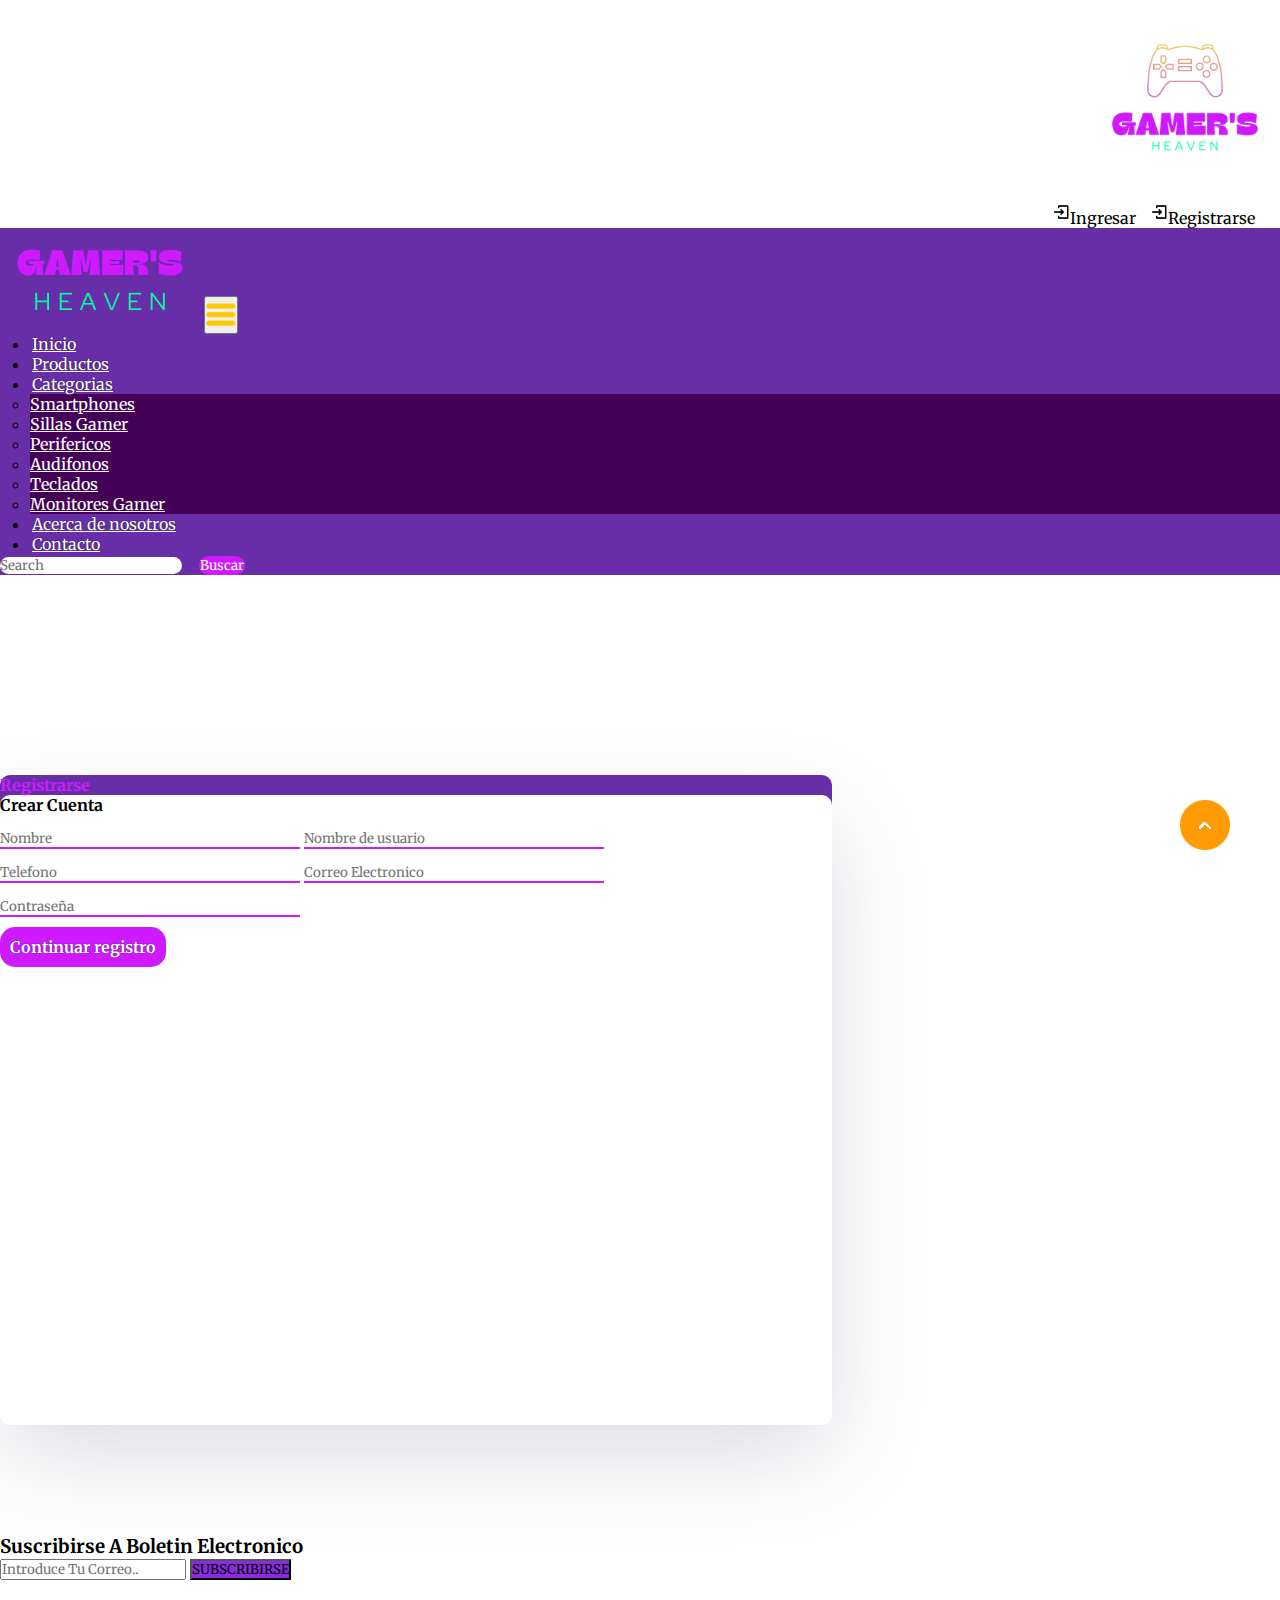
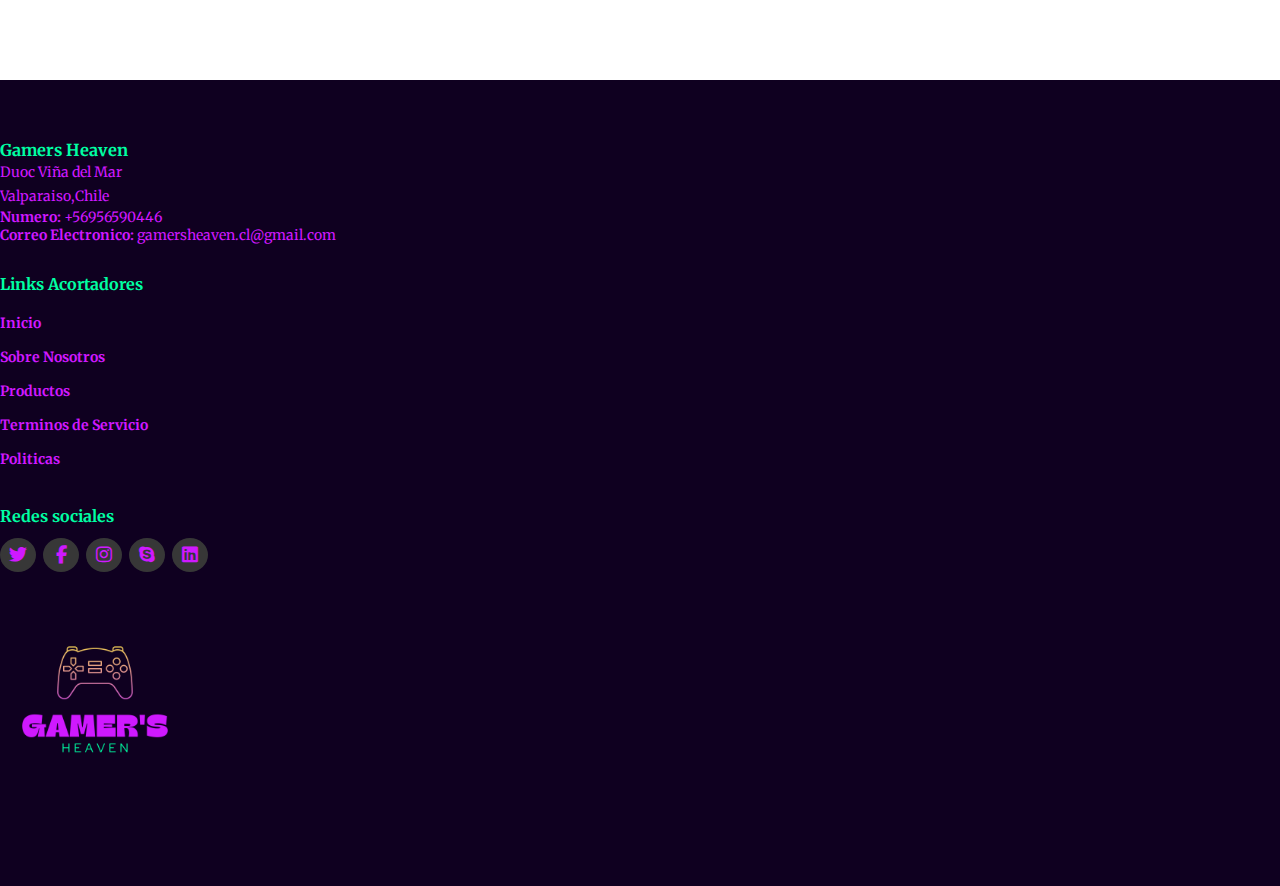
<file: registro.html>
<!DOCTYPE html>
<html lang="en">
<head>
    <meta charset="UTF-8">
    <meta http-equiv="X-UA-Compatible" content="IE=edge">
    <meta name="viewport" content="width=device-width, initial-scale=1.0">
    <title>Registrarse</title>
    <link rel="shortcut icon" href="images/Gamer's black.png">
    <link rel="stylesheet" href="style.css">
    <link rel="stylesheet" href="https://cdnjs.cloudflare.com/ajax/libs/font-awesome/6.2.0/css/all.min.css">
    <!--links  bootstrap  -->
    <link href="https://cdn.jsdelivr.net/npm/bootstrap@5.0.2/dist/css/bootstrap.min.css" rel="stylesheet" integrity="sha384-EVSTQN3/azprG1Anm3QDgpJLIm9Nao0Yz1ztcQTwFspd3yD65VohhpuuCOmLASjC" crossorigin="anonymous">
    <!--------------------------------------------------------------------------------------------------------->
    <!--links fuente -->
    <link rel="preconnect" href="https://fonts.googleapis.com">
    <link rel="preconnect" href="https://fonts.gstatic.com" crossorigin>
    <link href="https://fonts.googleapis.com/css2?family=Merriweather&display=swap" rel="stylesheet">
    <!--------------------------------------------------------------------------------------------------------->
</head>
<body>

    <!--  navbar superior -->
    <div class="top-navbar">
        <img class="mx-auto d-block" src="./images/Gamer's white.png" width="190px"
              alt="icono">
        <div class="icons">
            <a href="login.html"><img src="./images/register.png" alt="" width="18px">Ingresar</a>
            <a href="registro.html"><img src="./images/register.png" alt="" width="18px">Registrarse</a>
            <a href=""></a>
            
        </div>
    </div>
    <!--------------------------------------------------------------------------------------------------------->

    <!--menu  navbar -->
    <nav class="navbar navbar-expand-lg" id="navbar">
        <div class="container-fluid">
          <a class="navbar-brand" href="index.html" id="logo"><img src="./images/Heaven claro.png" alt="icono"></a>
          <button class="navbar-toggler" type="button" data-bs-toggle="collapse" data-bs-target="#navbarSupportedContent" aria-controls="navbarSupportedContent" aria-expanded="false" aria-label="Toggle navigation">
            <span><img src="./images/menu.png" alt="" width="30px"></span>
          </button>
          <div class="collapse navbar-collapse" id="navbarSupportedContent">
            <ul class="navbar-nav me-auto mb-2 mb-lg-0">
              <li class="nav-item">
                <a class="nav-link active" aria-current="page" href="index.html">Inicio</a>
              </li>
              <li class="nav-item">
                <a class="nav-link" href="productos.html">Productos</a>
              </li>
              <li class="nav-item dropdown">
                <a class="nav-link dropdown-toggle" href="#" id="navbarDropdown" role="button" data-bs-toggle="dropdown" aria-expanded="false">
                  Categorias
                </a>
                <ul class="dropdown-menu" aria-labelledby="navbarDropdown" style="background-color: rgb(67 0 86);">
                  <li><a class="dropdown-item" href="categoria_smarthphone.html">Smartphones</a></li>
                  <li><a class="dropdown-item" href="#">Sillas Gamer</a></li>
                  <li><a class="dropdown-item" href="#">Perifericos</a></li>
                  <li><a class="dropdown-item" href="#">Audifonos</a></li>
                  <li><a class="dropdown-item" href="#">Teclados</a></li>
                  <li><a class="dropdown-item" href="#">Monitores Gamer</a></li>
                </ul>
              </li>
              <li class="nav-item">
                <a class="nav-link" href="nosotros.html">Acerca de nosotros</a>
              </li>
              <li class="nav-item">
                <a class="nav-link" href="contacto.html">Contacto</a>
              </li>
            </ul>
            <form class="d-flex" id="search">
              <input class="form-control me-2" type="search" placeholder="Search" aria-label="Search">
              <button class="btn btn-outline-success" type="submit">Buscar</button>
            </form>
          </div>
        </div>
      </nav>
    <!--------------------------------------------------------------------------------------------------------->
    <div class="container" id="login">
      <div class="row">
          <div class="col-md-5 py-3 py-md-0" id="side1">
              <h4 class="text-center">Registrarse</h4>
          </div>
          <div class="col-md-7 py-3 py-md-0" id="side2">
              <h4 class="text-center">Crear Cuenta</h4>
              <div class="input2 text-center">
              <input type="name" placeholder="Nombre">
              <input type="name" placeholder="Nombre de usuario">
              <input type="number" placeholder="Telefono">
              <input type="email" placeholder="Correo Electronico">
              <input type="password" placeholder="Contraseña">
              </div>
              <p class="text-center" id="btnlogin"><a href="#">Continuar registro</a></p>
          </div>
  
      </div>
     </div>





  
  <!-- newslater -->
  
  
  <div class="container" id="newslater" style="margin-top: 130px;">
    <h3 class="text-center">Suscribirse A Boletin Electronico</h3>
    <div class="input text-center">
      <input type="text" placeholder="Introduce Tu Correo..">
      <button id="subscribe" style="background-color: blueviolet;" ">SUBSCRIBIRSE</button>
    </div>
  </div>
  <!-- newslater -->

    <!--------------------------------------------------------------------------------------------------------->
    <!-- footer -->
    <footer id="footer">
      <div class="footer-top">
        <div class="container align-content-center">
          <div class="row">

            <div class="col-lg-3 col-md-6 footer-contact">
              <h3>Gamers Heaven</h3>
              <p>
                Duoc Viña del Mar <br>
                Valparaiso,Chile <br>
              </p>
              <strong>Numero:</strong> +56956590446 <br>
              <strong>Correo Electronico: </strong>gamersheaven.cl@gmail.com<br>
            </div>

            <div class="col-lg-3 col-md-6 footer-links">
              <h4>Links Acortadores</h4>
             <ul>
              <li><a href="#">Inicio</a></li>
              <li><a href="#">Sobre Nosotros</a></li>
              <li><a href="#">Productos</a></li>
              <li><a href="#">Terminos de Servicio</a></li>
              <li><a href="#">Politicas </a></li>
             </ul>
            </div>
            <div class="col-lg-3 col-md-6 footer-links">
              <h4>Redes sociales</h4>
              <div class="socail-links mt-3">
                <a href="#"><i class="fa-brands fa-twitter"></i></a>
                <a href="#"><i class="fa-brands fa-facebook-f"></i></a>
                <a href="#"><i class="fa-brands fa-instagram"></i></a>
                <a href="#"><i class="fa-brands fa-skype"></i></a>
                <a href="#"><i class="fa-brands fa-linkedin"></i></a>
              </div>
            </div>
            <div class="col-lg-3 col-md-6 footer-links">
              <img class="mx-auto d-block" src="./images/Gamer's black.png" width="190px"
              alt="icono">
            </div>
          </div>
        </div>
      </div>
    </footer>
    <!--------------------------------------------------------------------------------------------------------->
    <a href="#" class="arrow"><i><img src="./images/arrow.png" alt=""></i></a>

    <script src="https://cdn.jsdelivr.net/npm/bootstrap@5.0.2/dist/js/bootstrap.bundle.min.js" integrity="sha384-MrcW6ZMFYlzcLA8Nl+NtUVF0sA7MsXsP1UyJoMp4YLEuNSfAP+JcXn/tWtIaxVXM" crossorigin="anonymous"></script>

</body>
</html>
</file>
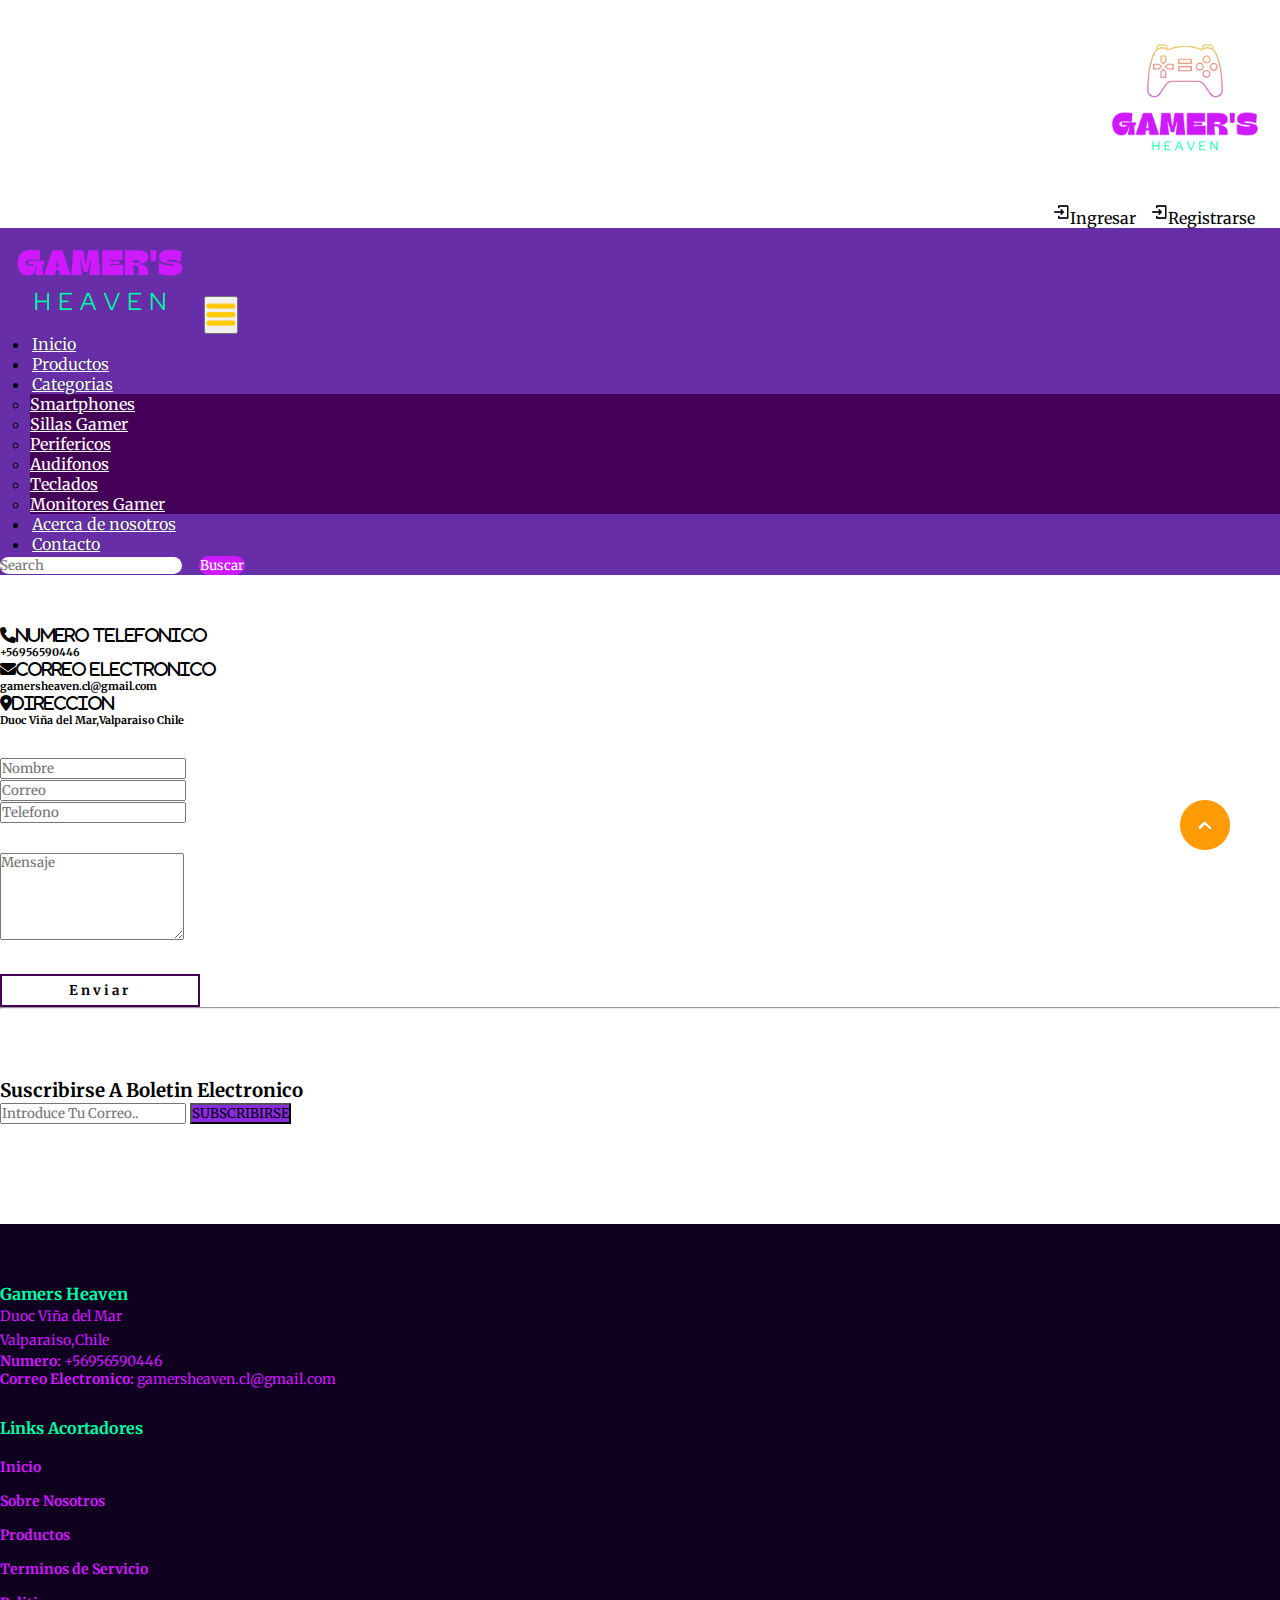
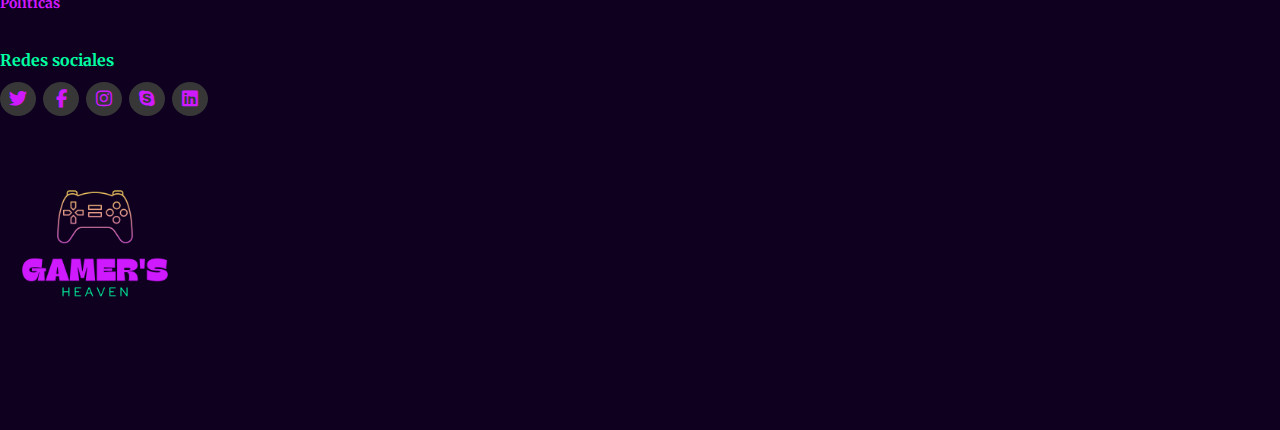
<file: Gamers_Heaven-master/contacto.html>
<!DOCTYPE html>
<html lang="en">
<head>
    <meta charset="UTF-8">
    <meta http-equiv="X-UA-Compatible" content="IE=edge">
    <meta name="viewport" content="width=device-width, initial-scale=1.0">
    <title>Nosotros</title>
    <link rel="shortcut icon" href="images/Gamer's black.png">
    <link rel="stylesheet" href="../css/style.css">
    <link rel="stylesheet" href="https://cdnjs.cloudflare.com/ajax/libs/font-awesome/6.2.0/css/all.min.css">
    <!--links  bootstrap  -->
    <link href="https://cdn.jsdelivr.net/npm/bootstrap@5.0.2/dist/css/bootstrap.min.css" rel="stylesheet" integrity="sha384-EVSTQN3/azprG1Anm3QDgpJLIm9Nao0Yz1ztcQTwFspd3yD65VohhpuuCOmLASjC" crossorigin="anonymous">
    <!--------------------------------------------------------------------------------------------------------->
    <!--links fuente -->
    <link rel="preconnect" href="https://fonts.googleapis.com">
    <link rel="preconnect" href="https://fonts.gstatic.com" crossorigin>
    <link href="https://fonts.googleapis.com/css2?family=Merriweather&display=swap" rel="stylesheet">
    <!--------------------------------------------------------------------------------------------------------->
</head>
<body>

    <!--  navbar superior -->
    <div class="top-navbar">
        <img class="mx-auto d-block" src="./images/Gamer's white.png" width="190px"
              alt="icono">
        <div class="icons">
            <a href="login.html"><img src="./images/register.png" alt="" width="18px">Ingresar</a>
            <a href="registro.html"><img src="./images/register.png" alt="" width="18px">Registrarse</a>
            <a href=""></a>
            
        </div>
    </div>
    <!--------------------------------------------------------------------------------------------------------->

    <!--menu  navbar -->
    <nav class="navbar navbar-expand-lg" id="navbar">
        <div class="container-fluid">
          <a class="navbar-brand" href="index.html" id="logo"><img src="./images/Heaven claro.png" alt="icono"></a>
          <button class="navbar-toggler" type="button" data-bs-toggle="collapse" data-bs-target="#navbarSupportedContent" aria-controls="navbarSupportedContent" aria-expanded="false" aria-label="Toggle navigation">
            <span><img src="./images/menu.png" alt="" width="30px"></span>
          </button>
          <div class="collapse navbar-collapse" id="navbarSupportedContent">
            <ul class="navbar-nav me-auto mb-2 mb-lg-0">
              <li class="nav-item">
                <a class="nav-link active" aria-current="page" href="index.html">Inicio</a>
              </li>
              <li class="nav-item">
                <a class="nav-link" href="productos.html">Productos</a>
              </li>
              <li class="nav-item dropdown">
                <a class="nav-link dropdown-toggle" href="#" id="navbarDropdown" role="button" data-bs-toggle="dropdown" aria-expanded="false">
                  Categorias
                </a>
                <ul class="dropdown-menu" aria-labelledby="navbarDropdown" style="background-color: rgb(67 0 86);">
                  <li><a class="dropdown-item" href="categoria_smarthphone.html">Smartphones</a></li>
                  <li><a class="dropdown-item" href="#">Sillas Gamer</a></li>
                  <li><a class="dropdown-item" href="#">Perifericos</a></li>
                  <li><a class="dropdown-item" href="#">Audifonos</a></li>
                  <li><a class="dropdown-item" href="#">Teclados</a></li>
                  <li><a class="dropdown-item" href="#">Monitores Gamer</a></li>
                </ul>
              </li>
              <li class="nav-item">
                <a class="nav-link" href="nosotros.html">Acerca de nosotros</a>
              </li>
              <li class="nav-item">
                <a class="nav-link" href="contacto.html">Contacto</a>
              </li>
            </ul>
            <form class="d-flex" id="search">
              <input class="form-control me-2" type="search" placeholder="Search" aria-label="Search">
              <button class="btn btn-outline-success" type="submit">Buscar</button>
            </form>
          </div>
        </div>
      </nav>
    <!--------------------------------------------------------------------------------------------------------->
    <div class="container" id="contact">
      <div class="row" style="margin-top: 50px;">
          <div class="col-md-4 py-3 py-md-0">
              <div class="card">
                  <i class="fas fa-phone">Numero Telefonico</i>
                  <h6>+56956590446</h6>
              </div>
          </div>
          <div class="col-md-4 py-3 py-md-0">
              <div class="card">
                  <i class="fas fa-envelope">Correo Electronico</i>
                  <h6>gamersheaven.cl@gmail.com</h6>
              </div>
          </div>
          <div class="col-md-4 py-3 py-md-0">
              <div class="card">
                  <i class="fas fa-location-dot">Direccion</i>
                  <h6>Duoc Viña del Mar,Valparaiso Chile</h6>
              </div>
          </div>
      </div>
      <div class="row" style="margin-top: 30px;">
          <div class="col-md-4 py-3 py-md-0">
              <input type="text" class="form-control form-control" placeholder="Nombre">
          </div>
          <div class="col-md-4 py-3 py-md-0">
              <input type="text" class="form-control form-control" placeholder="Correo">
          </div>
          <div class="col-md-4 py-3 py-md-0">
              <input type="text" class="form-control form-control" placeholder="Telefono">
          </div>
          <div class="form-group" style="margin-top: 30px;" ">
              <textarea class="form-control" id="" rows="5" placeholder="Mensaje"></textarea>
          </div>
          <div class="messagebtn text-center" ><button>Enviar</button></div>
          
      </div>
  </div>





  
  <!-- newslater -->
  
  <hr>
  <div class="container" id="newslater" style="margin-top: 70px;">
    <h3 class="text-center">Suscribirse A Boletin Electronico</h3>
    <div class="input text-center">
      <input type="text" placeholder="Introduce Tu Correo..">
      <button id="subscribe" style="background-color: blueviolet;" ">SUBSCRIBIRSE</button>
    </div>
  </div>
  <!-- newslater -->
    <!--------------------------------------------------------------------------------------------------------->
    <!-- footer -->
    <footer id="footer">
      <div class="footer-top">
        <div class="container align-content-center">
          <div class="row">

            <div class="col-lg-3 col-md-6 footer-contact">
              <h3>Gamers Heaven</h3>
              <p>
                Duoc Viña del Mar <br>
                Valparaiso,Chile <br>
              </p>
              <strong>Numero:</strong> +56956590446 <br>
              <strong>Correo Electronico: </strong>gamersheaven.cl@gmail.com<br>
            </div>

            <div class="col-lg-3 col-md-6 footer-links">
              <h4>Links Acortadores</h4>
             <ul>
              <li><a href="#">Inicio</a></li>
              <li><a href="#">Sobre Nosotros</a></li>
              <li><a href="#">Productos</a></li>
              <li><a href="#">Terminos de Servicio</a></li>
              <li><a href="#">Politicas </a></li>
             </ul>
            </div>
            <div class="col-lg-3 col-md-6 footer-links">
              <h4>Redes sociales</h4>
              <div class="socail-links mt-3">
                <a href="#"><i class="fa-brands fa-twitter"></i></a>
                <a href="#"><i class="fa-brands fa-facebook-f"></i></a>
                <a href="#"><i class="fa-brands fa-instagram"></i></a>
                <a href="#"><i class="fa-brands fa-skype"></i></a>
                <a href="#"><i class="fa-brands fa-linkedin"></i></a>
              </div>
            </div>
            <div class="col-lg-3 col-md-6 footer-links">
              <img class="mx-auto d-block" src="./images/Gamer's black.png" width="190px"
              alt="icono">
            </div>
          </div>
        </div>
      </div>
    </footer>
    <!--------------------------------------------------------------------------------------------------------->
    <a href="#" class="arrow"><i><img src="./images/arrow.png" alt=""></i></a>

    <script src="https://cdn.jsdelivr.net/npm/bootstrap@5.0.2/dist/js/bootstrap.bundle.min.js" integrity="sha384-MrcW6ZMFYlzcLA8Nl+NtUVF0sA7MsXsP1UyJoMp4YLEuNSfAP+JcXn/tWtIaxVXM" crossorigin="anonymous"></script>

</body>
</html>
</file>
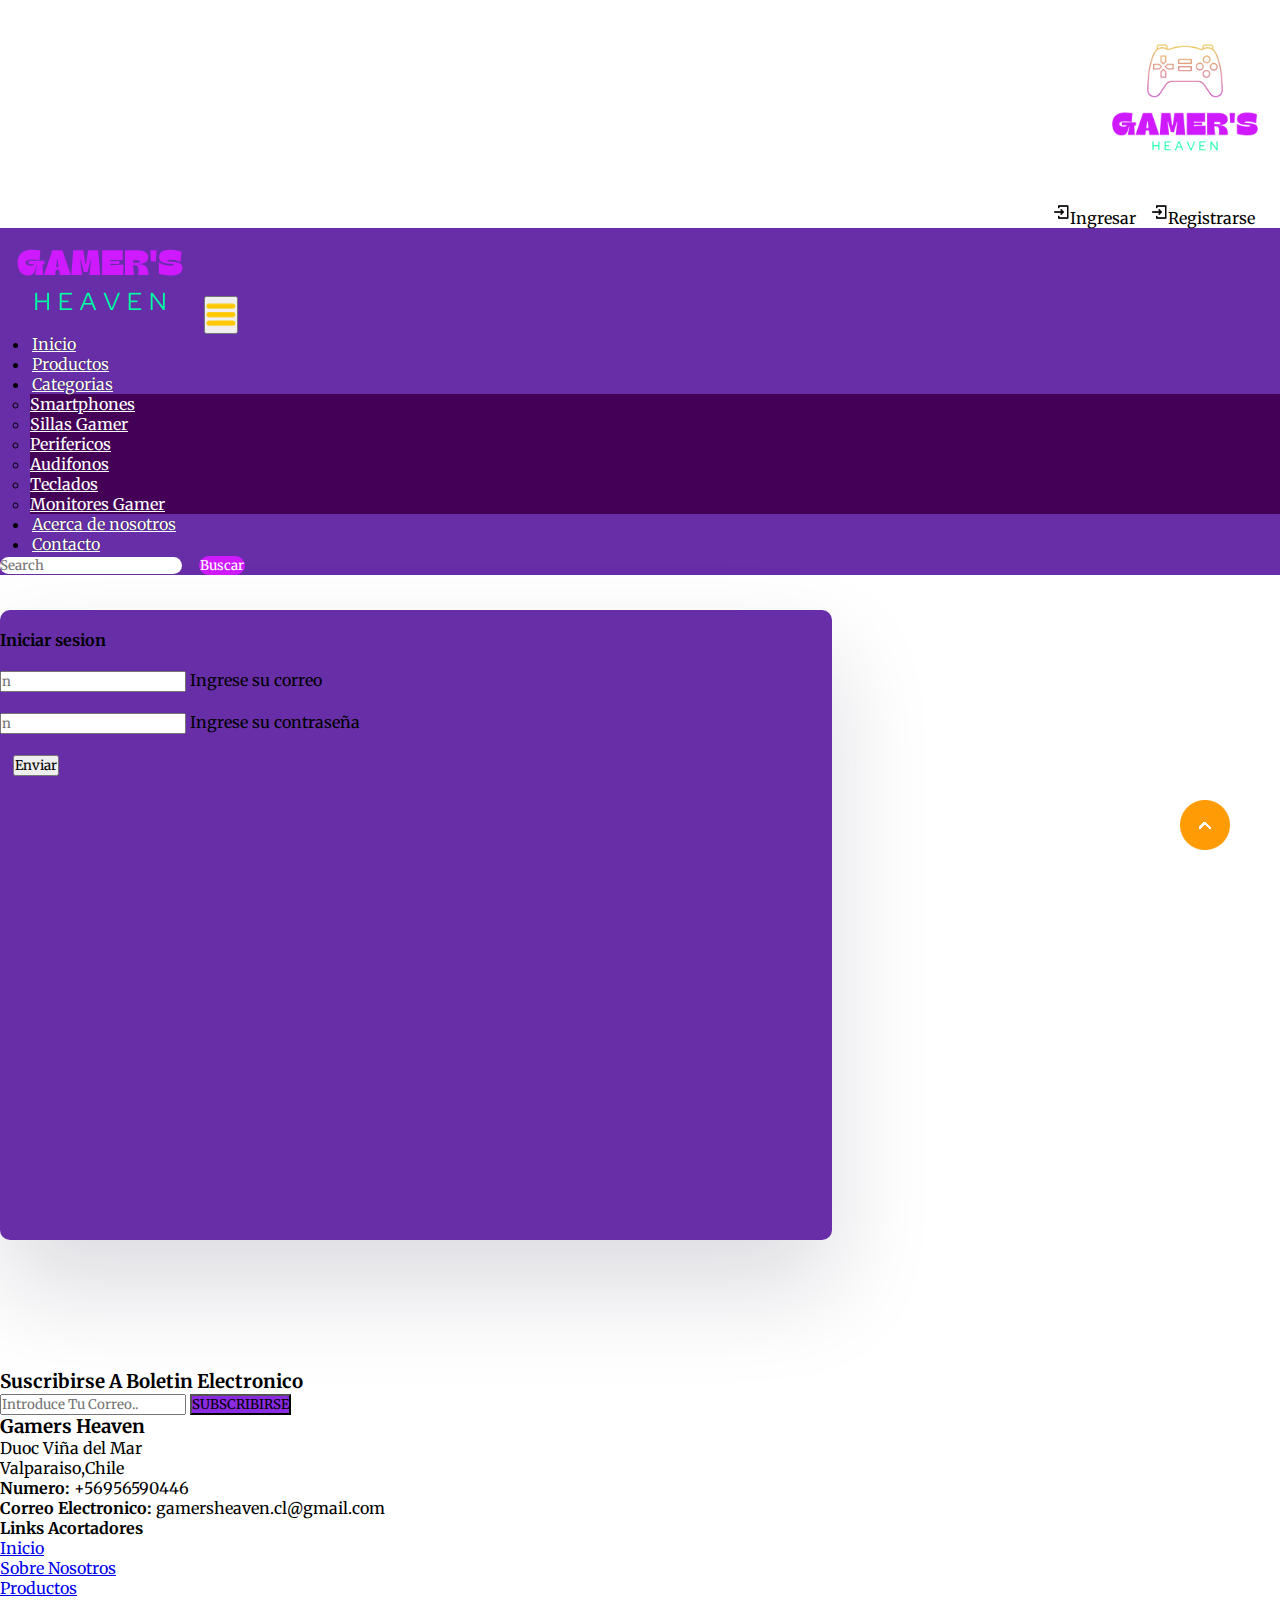
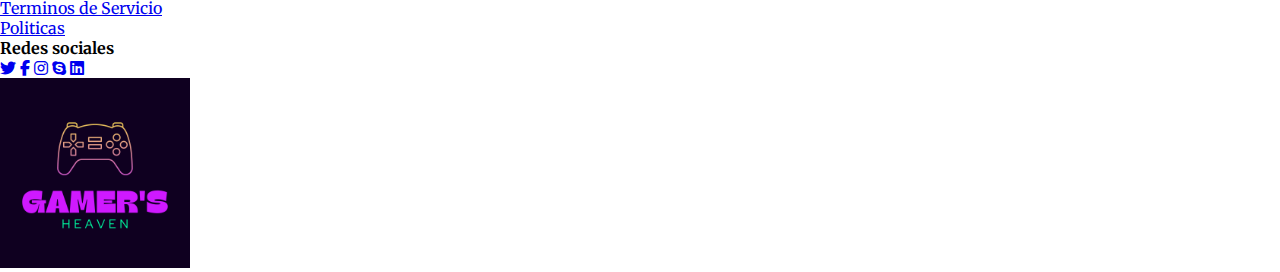
<file: Gamers_Heaven-master/login.html>
<!DOCTYPE html>
<html lang="en">

<head>
  <meta charset="UTF-8">
  <meta http-equiv="X-UA-Compatible" content="IE=edge">
  <meta name="viewport" content="width=device-width, initial-scale=1.0">
  <title>Iniciar Sesion</title>
  <link rel="shortcut icon" href="images/Gamer's black.png">
  <link rel="stylesheet" href="../css/style.css">
  <link rel="stylesheet" href="https://cdnjs.cloudflare.com/ajax/libs/font-awesome/6.2.0/css/all.min.css">
  <!--links  bootstrap  -->
  <link href="https://cdn.jsdelivr.net/npm/bootstrap@5.0.2/dist/css/bootstrap.min.css" rel="stylesheet"
    integrity="sha384-EVSTQN3/azprG1Anm3QDgpJLIm9Nao0Yz1ztcQTwFspd3yD65VohhpuuCOmLASjC" crossorigin="anonymous">
  <!--------------------------------------------------------------------------------------------------------->
  <!--links fuente -->
  <link rel="preconnect" href="https://fonts.googleapis.com">
  <link rel="preconnect" href="https://fonts.gstatic.com" crossorigin>
  <link href="https://fonts.googleapis.com/css2?family=Merriweather&display=swap" rel="stylesheet">
  <script src="https://ajax.googleapis.com/ajax/libs/jquery/3.6.0/jquery.min.js"></script>
  <script src="../js/loging.js"></script>
  <!--------------------------------------------------------------------------------------------------------->
</head>

<body>

  <!--  navbar superior -->
  <div class="top-navbar">
    <img class="mx-auto d-block" src="./images/Gamer's white.png" width="190px" alt="icono">
    <div class="icons">
      <a href="login.html"><img src="./images/register.png" alt="" width="18px">Ingresar</a>
      <a href="registro.html"><img src="./images/register.png" alt="" width="18px">Registrarse</a>
      <a href=""></a>

    </div>
  </div>
  <!--------------------------------------------------------------------------------------------------------->

  <!--menu  navbar -->
  <nav class="navbar navbar-expand-lg" id="navbar">
    <div class="container-fluid">
      <a class="navbar-brand" href="index.html" id="logo"><img src="./images/Heaven claro.png" alt="icono"></a>
      <button class="navbar-toggler" type="button" data-bs-toggle="collapse" data-bs-target="#navbarSupportedContent"
        aria-controls="navbarSupportedContent" aria-expanded="false" aria-label="Toggle navigation">
        <span><img src="./images/menu.png" alt="" width="30px"></span>
      </button>
      <div class="collapse navbar-collapse" id="navbarSupportedContent">
        <ul class="navbar-nav me-auto mb-2 mb-lg-0">
          <li class="nav-item">
            <a class="nav-link active" aria-current="page" href="index.html">Inicio</a>
          </li>
          <li class="nav-item">
            <a class="nav-link" href="productos.html">Productos</a>
          </li>
          <li class="nav-item dropdown">
            <a class="nav-link dropdown-toggle" href="#" id="navbarDropdown" role="button" data-bs-toggle="dropdown"
              aria-expanded="false">
              Categorias
            </a>
            <ul class="dropdown-menu" aria-labelledby="navbarDropdown" style="background-color: rgb(67 0 86);">
              <li><a class="dropdown-item" href="categoria_smarthphone.html">Smartphones</a></li>
              <li><a class="dropdown-item" href="#">Sillas Gamer</a></li>
              <li><a class="dropdown-item" href="#">Perifericos</a></li>
              <li><a class="dropdown-item" href="#">Audifonos</a></li>
              <li><a class="dropdown-item" href="#">Teclados</a></li>
              <li><a class="dropdown-item" href="#">Monitores Gamer</a></li>
            </ul>
          </li>
          <li class="nav-item">
            <a class="nav-link" href="nosotros.html">Acerca de nosotros</a>
          </li>
          <li class="nav-item">
            <a class="nav-link" href="contacto.html">Contacto</a>
          </li>
        </ul>
        <form class="d-flex" id="search">
          <input class="form-control me-2" type="search" placeholder="Search" aria-label="Search">
          <button class="btn btn-outline-success" type="submit">Buscar</button>
        </form>
      </div>
    </div>
  </nav>
  <!--------------------------------------------------------------------------------------------------------->



  <form action=""  method="post" name="login" id="login-form">
    <div class="container" id="login">
      <br>
      <h4 class="text-center">Iniciar sesion</h4>
      <br>
      <div class="form-grupo form-floating">

        <input class="form-control" type="email" name="Correo" id="correo" placeholder="n">
        <label for="nombre">Ingrese su correo</label>
      </div>
      <!--error-->
      <div id="errorCorreo" class="alert alert-danger" role="alert"></div>
      <br>
      <!--email-->
      <div class="form-grupo form-floating">
        <input class="form-control" type="password" name="contraseña" id="contraseña" placeholder="n">
        <label for="contraseña">Ingrese su contraseña</label>
      </div>
      <!--error-->
      <div id="errorContraseña" class="alert alert-danger" role="alert"></div>

      <!--enviar-->
      <div class="form-grupo">
        <br>
        <button type="submit" class="btn btn-dark">Enviar</button>
      </div>
    </div>
  </form>














  <!-- newslater -->


  <div class="container" id="newslater" style="margin-top: 130px;">
    <h3 class="text-center">Suscribirse A Boletin Electronico</h3>
    <div class="input text-center">
      <input type="text" placeholder="Introduce Tu Correo..">
      <button id="subscribe" style="background-color: blueviolet;" ">SUBSCRIBIRSE</button>
    </div>
  </div>
  <!-- newslater -->

    <!--------------------------------------------------------------------------------------------------------->
    <!-- footer -->
    <footer id=" footer">
        <div class="footer-top">
          <div class="container align-content-center">
            <div class="row">

              <div class="col-lg-3 col-md-6 footer-contact">
                <h3>Gamers Heaven</h3>
                <p>
                  Duoc Viña del Mar <br>
                  Valparaiso,Chile <br>
                </p>
                <strong>Numero:</strong> +56956590446 <br>
                <strong>Correo Electronico: </strong>gamersheaven.cl@gmail.com<br>
              </div>

              <div class="col-lg-3 col-md-6 footer-links">
                <h4>Links Acortadores</h4>
                <ul>
                  <li><a href="#">Inicio</a></li>
                  <li><a href="#">Sobre Nosotros</a></li>
                  <li><a href="#">Productos</a></li>
                  <li><a href="#">Terminos de Servicio</a></li>
                  <li><a href="#">Politicas </a></li>
                </ul>
              </div>
              <div class="col-lg-3 col-md-6 footer-links">
                <h4>Redes sociales</h4>
                <div class="socail-links mt-3">
                  <a href="#"><i class="fa-brands fa-twitter"></i></a>
                  <a href="#"><i class="fa-brands fa-facebook-f"></i></a>
                  <a href="#"><i class="fa-brands fa-instagram"></i></a>
                  <a href="#"><i class="fa-brands fa-skype"></i></a>
                  <a href="#"><i class="fa-brands fa-linkedin"></i></a>
                </div>
              </div>
              <div class="col-lg-3 col-md-6 footer-links">
                <img class="mx-auto d-block" src="./images/Gamer's black.png" width="190px" alt="icono">
              </div>
            </div>
          </div>
        </div>
        </footer>
        <!--------------------------------------------------------------------------------------------------------->
        <a href="#" class="arrow"><i><img src="./images/arrow.png" alt=""></i></a>

        <script src="https://cdn.jsdelivr.net/npm/bootstrap@5.0.2/dist/js/bootstrap.bundle.min.js"
          integrity="sha384-MrcW6ZMFYlzcLA8Nl+NtUVF0sA7MsXsP1UyJoMp4YLEuNSfAP+JcXn/tWtIaxVXM" crossorigin="anonymous">
        </script>

</body>

</html>
</file>
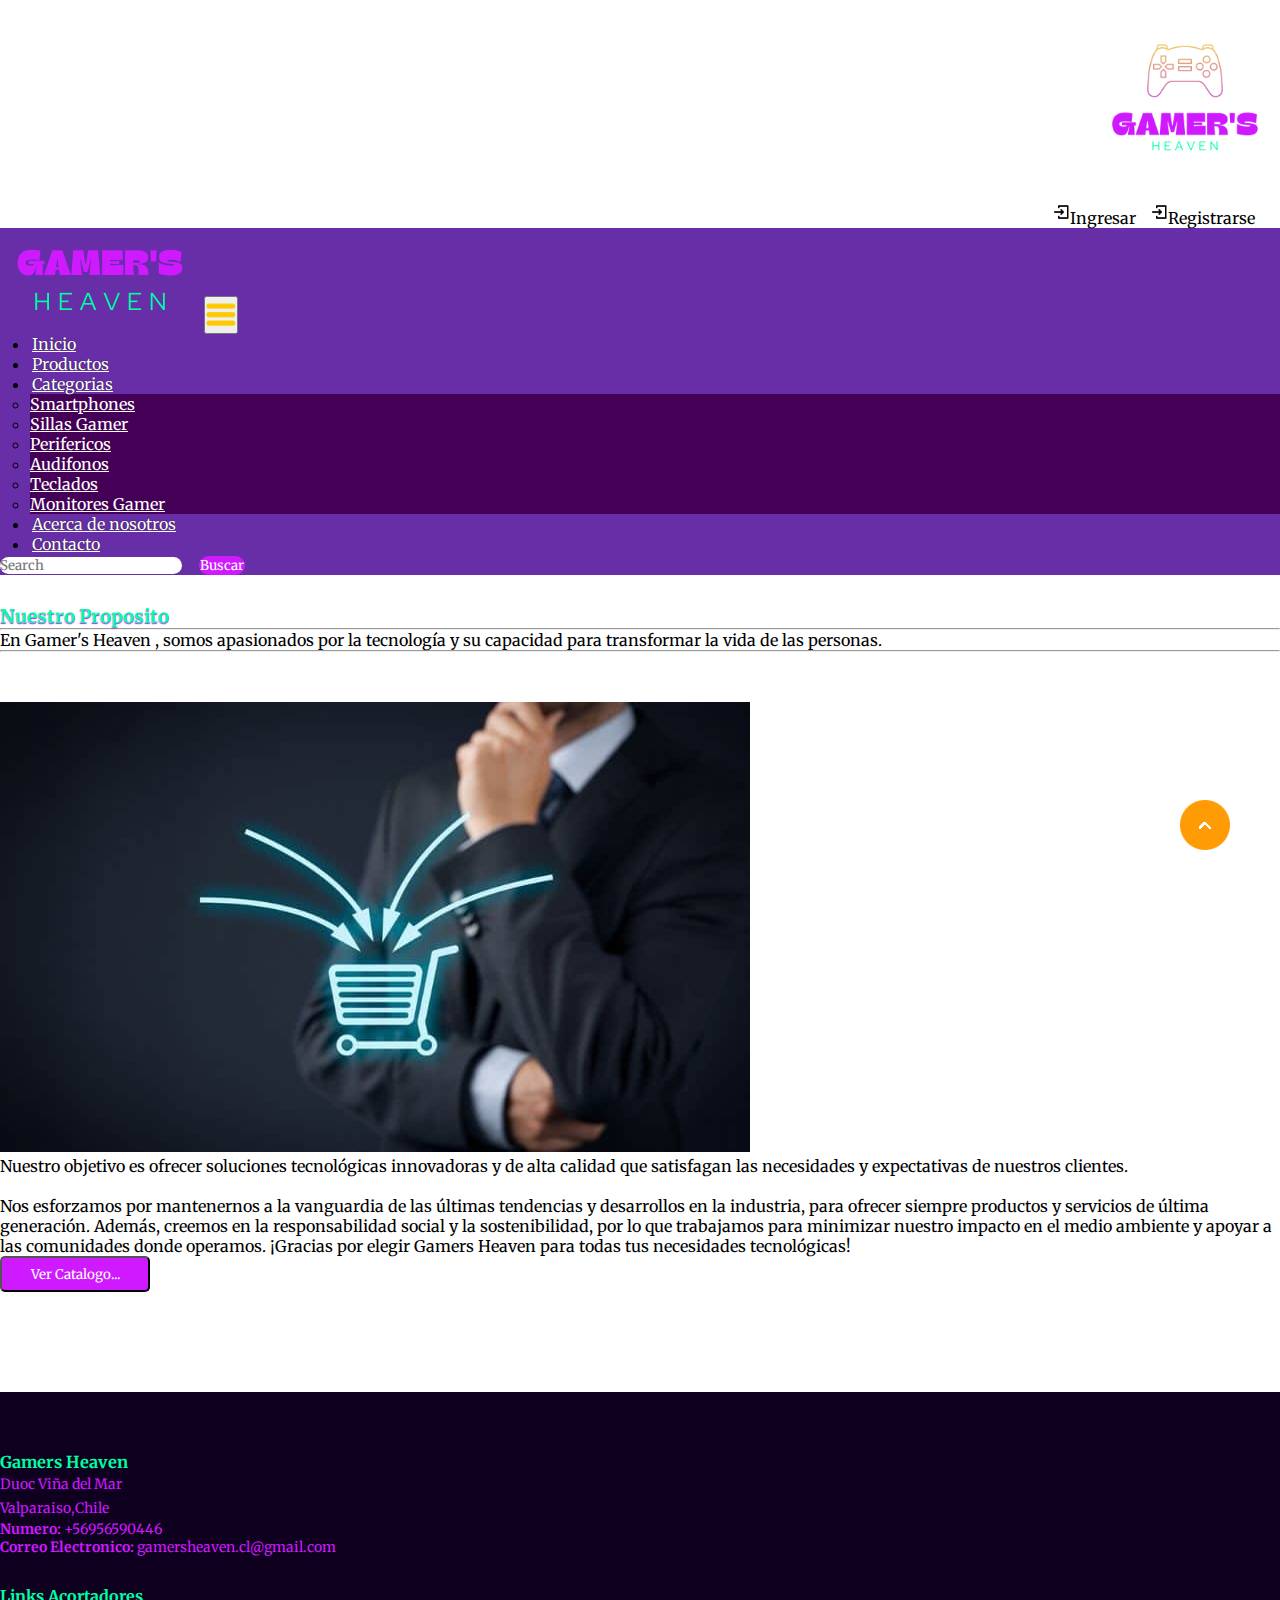
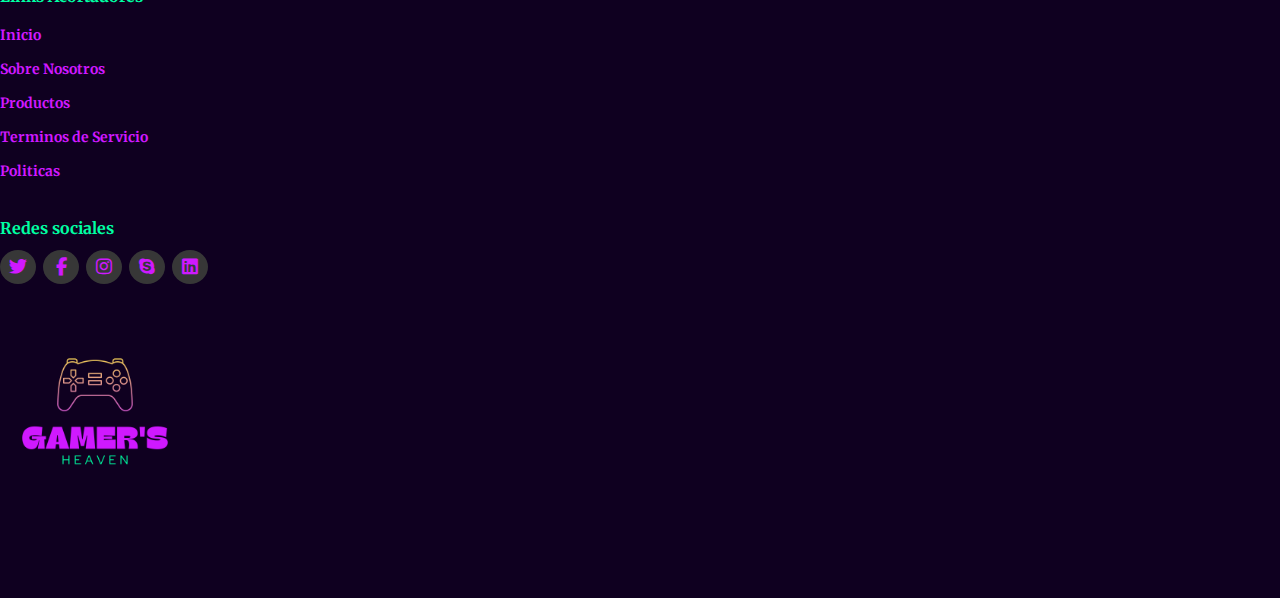
<file: Gamers_Heaven-master/nosotros.html>
<!DOCTYPE html>
<html lang="en">
<head>
    <meta charset="UTF-8">
    <meta http-equiv="X-UA-Compatible" content="IE=edge">
    <meta name="viewport" content="width=device-width, initial-scale=1.0">
    <title>Sobre Nosotros</title>
    <link rel="shortcut icon" href="images/Gamer's black.png">
    <link rel="stylesheet" href="../css/style.css">
    <link rel="stylesheet" href="https://cdnjs.cloudflare.com/ajax/libs/font-awesome/6.2.0/css/all.min.css">
    <!--links  bootstrap  -->
    <link href="https://cdn.jsdelivr.net/npm/bootstrap@5.0.2/dist/css/bootstrap.min.css" rel="stylesheet" integrity="sha384-EVSTQN3/azprG1Anm3QDgpJLIm9Nao0Yz1ztcQTwFspd3yD65VohhpuuCOmLASjC" crossorigin="anonymous">
    <!--------------------------------------------------------------------------------------------------------->
    <!--links fuente -->
    <link rel="preconnect" href="https://fonts.googleapis.com">
    <link rel="preconnect" href="https://fonts.gstatic.com" crossorigin>
    <link href="https://fonts.googleapis.com/css2?family=Merriweather&display=swap" rel="stylesheet">
    <!--------------------------------------------------------------------------------------------------------->
</head>
<body>

    <!--  navbar superior -->
    <div class="top-navbar">
        <img class="mx-auto d-block" src="./images/Gamer's white.png" width="190px"
              alt="icono">
        <div class="icons">
            <a href="login.html"><img src="./images/register.png" alt="" width="18px">Ingresar</a>
            <a href="registro.html"><img src="./images/register.png" alt="" width="18px">Registrarse</a>
            <a href=""></a>
            
        </div>
    </div>
    <!--------------------------------------------------------------------------------------------------------->

    <!--menu  navbar -->
    <nav class="navbar navbar-expand-lg" id="navbar">
        <div class="container-fluid">
          <a class="navbar-brand" href="index.html" id="logo"><img src="./images/Heaven claro.png" alt="icono"></a>
          <button class="navbar-toggler" type="button" data-bs-toggle="collapse" data-bs-target="#navbarSupportedContent" aria-controls="navbarSupportedContent" aria-expanded="false" aria-label="Toggle navigation">
            <span><img src="./images/menu.png" alt="" width="30px"></span>
          </button>
          <div class="collapse navbar-collapse" id="navbarSupportedContent">
            <ul class="navbar-nav me-auto mb-2 mb-lg-0">
              <li class="nav-item">
                <a class="nav-link active" aria-current="page" href="index.html">Inicio</a>
              </li>
              <li class="nav-item">
                <a class="nav-link" href="productos.html">Productos</a>
              </li>
              <li class="nav-item dropdown">
                <a class="nav-link dropdown-toggle" href="#" id="navbarDropdown" role="button" data-bs-toggle="dropdown" aria-expanded="false">
                  Categorias
                </a>
                <ul class="dropdown-menu" aria-labelledby="navbarDropdown" style="background-color: rgb(67 0 86);">
                  <li><a class="dropdown-item" href="categoria_smarthphone.html">Smartphones</a></li>
                  <li><a class="dropdown-item" href="#">Sillas Gamer</a></li>
                  <li><a class="dropdown-item" href="#">Perifericos</a></li>
                  <li><a class="dropdown-item" href="#">Audifonos</a></li>
                  <li><a class="dropdown-item" href="#">Teclados</a></li>
                  <li><a class="dropdown-item" href="#">Monitores Gamer</a></li>
                </ul>
              </li>
              <li class="nav-item">
                <a class="nav-link" href="nosotros.html">Acerca de nosotros</a>
              </li>
              <li class="nav-item">
                <a class="nav-link" href="contacto.html">Contacto</a>
              </li>
            </ul>
            <form class="d-flex" id="search">
              <input class="form-control me-2" type="search" placeholder="Search" aria-label="Search">
              <button class="btn btn-outline-success" type="submit">Buscar</button>
            </form>
          </div>
        </div>
      </nav>
    <!--------------------------------------------------------------------------------------------------------->

    <div class="container" id="nosotros">
      <h3>Nuestro Proposito</h3>
      <hr><p>En Gamer's Heaven , somos apasionados por la tecnología y su capacidad para transformar la vida de las personas.</p>
      <hr>
      <div class="row" style="margin-top: 50px;">
          <div class="col-md-5 py-3 py-md-0 ">
              <div class="card">
                  <img src="./images/El-rol-del-especialista-en-eCommerce-compressor.jpg" alt="" ">
              </div>
          </div>
          <div class="col-md-7 py-3 py-md-0">
              <p> Nuestro objetivo es ofrecer soluciones tecnológicas innovadoras y de alta calidad que satisfagan las necesidades y expectativas de nuestros clientes.</p>
              <br>
              <p>Nos esforzamos por mantenernos a la vanguardia de las últimas tendencias y desarrollos en la industria, para ofrecer siempre productos y servicios de última generación. Además, creemos en la responsabilidad social y la sostenibilidad, por lo que trabajamos para minimizar nuestro impacto en el medio ambiente y apoyar a las comunidades donde operamos. ¡Gracias por elegir Gamers Heaven para todas tus necesidades tecnológicas!</p>
              <button>Ver Catalogo...</button>
          </div>
      </div>
  </div>

















    <!--------------------------------------------------------------------------------------------------------->
    <!-- footer -->
    <footer id="footer">
      <div class="footer-top">
        <div class="container align-content-center">
          <div class="row">

            <div class="col-lg-3 col-md-6 footer-contact">
              <h3>Gamers Heaven</h3>
              <p>
                Duoc Viña del Mar <br>
                Valparaiso,Chile <br>
              </p>
              <strong>Numero:</strong> +56956590446 <br>
              <strong>Correo Electronico: </strong>gamersheaven.cl@gmail.com<br>
            </div>

            <div class="col-lg-3 col-md-6 footer-links">
              <h4>Links Acortadores</h4>
             <ul>
              <li><a href="#">Inicio</a></li>
              <li><a href="#">Sobre Nosotros</a></li>
              <li><a href="#">Productos</a></li>
              <li><a href="#">Terminos de Servicio</a></li>
              <li><a href="#">Politicas </a></li>
             </ul>
            </div>
            <div class="col-lg-3 col-md-6 footer-links">
              <h4>Redes sociales</h4>
              <div class="socail-links mt-3">
                <a href="#"><i class="fa-brands fa-twitter"></i></a>
                <a href="#"><i class="fa-brands fa-facebook-f"></i></a>
                <a href="#"><i class="fa-brands fa-instagram"></i></a>
                <a href="#"><i class="fa-brands fa-skype"></i></a>
                <a href="#"><i class="fa-brands fa-linkedin"></i></a>
              </div>
            </div>
            <div class="col-lg-3 col-md-6 footer-links">
              <img class="mx-auto d-block" src="./images/Gamer's black.png" width="190px"
              alt="icono">
            </div>
          </div>
        </div>
      </div>
    </footer>
    <!--------------------------------------------------------------------------------------------------------->
    <a href="#" class="arrow"><i><img src="./images/arrow.png" alt=""></i></a>

    <script src="https://cdn.jsdelivr.net/npm/bootstrap@5.0.2/dist/js/bootstrap.bundle.min.js" integrity="sha384-MrcW6ZMFYlzcLA8Nl+NtUVF0sA7MsXsP1UyJoMp4YLEuNSfAP+JcXn/tWtIaxVXM" crossorigin="anonymous"></script>

</body>
</html>
</file>
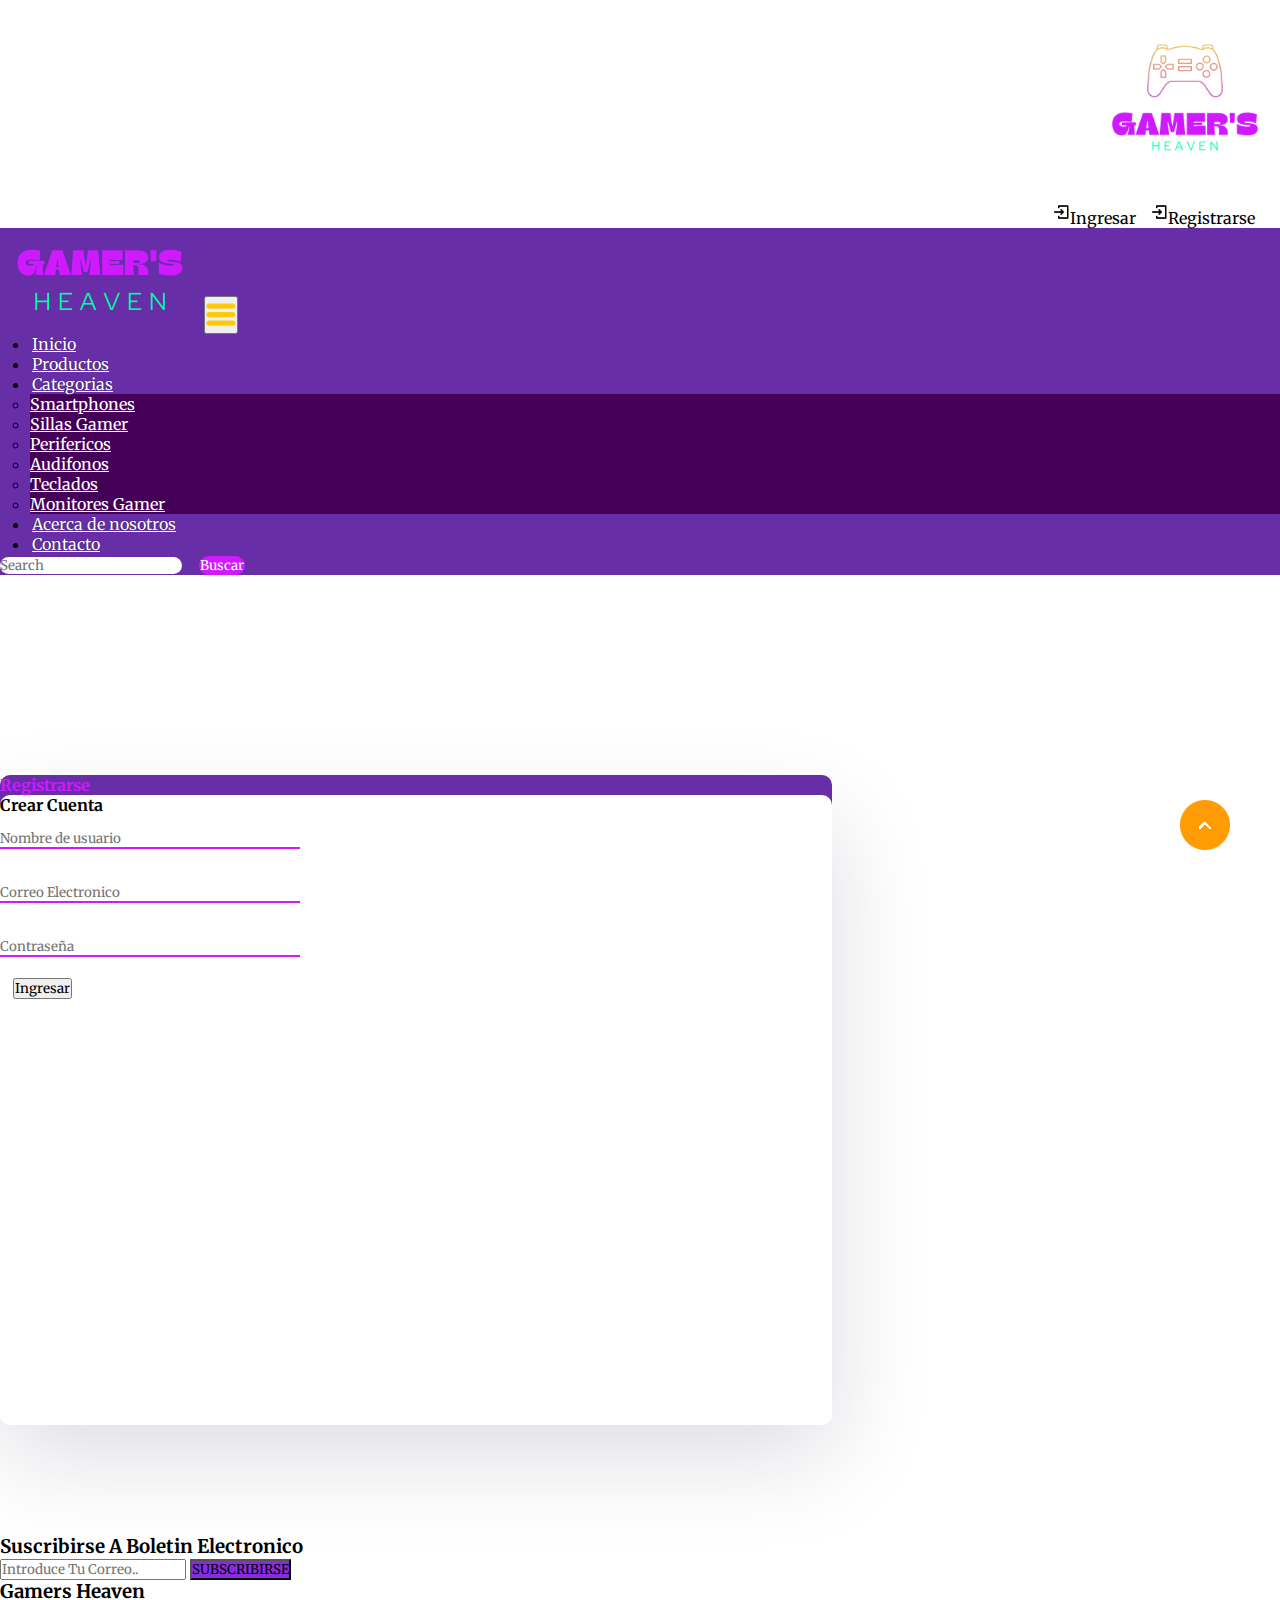
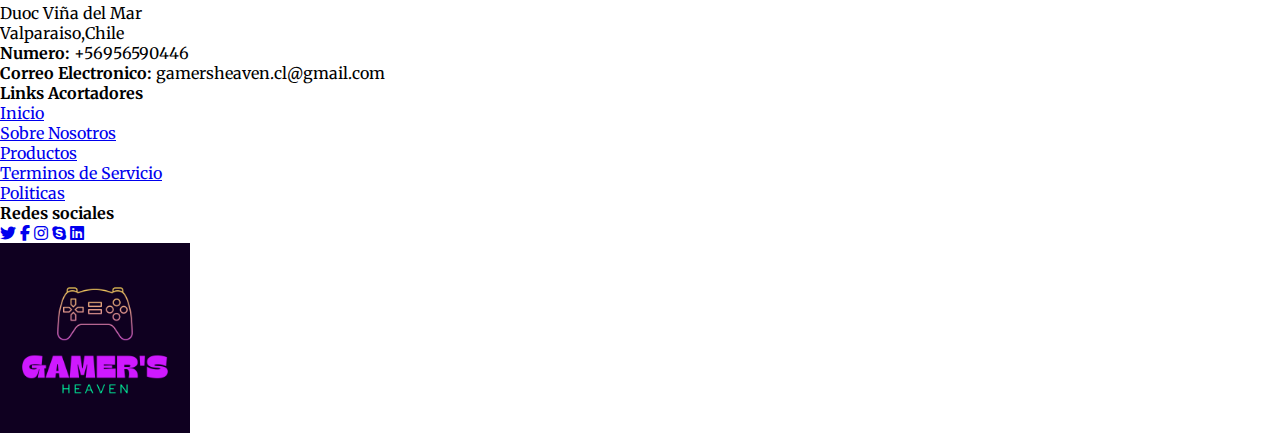
<file: Gamers_Heaven-master/registro.html>
<!DOCTYPE html>
<html lang="en">

<head>
  <meta charset="UTF-8">
  <meta http-equiv="X-UA-Compatible" content="IE=edge">
  <meta name="viewport" content="width=device-width, initial-scale=1.0">
  <title>Registrarse</title>
  <link rel="shortcut icon" href="images/Gamer's black.png">
  <link rel="stylesheet" href="../css/style.css">
  <link rel="stylesheet" href="https://cdnjs.cloudflare.com/ajax/libs/font-awesome/6.2.0/css/all.min.css">
  <!--links  bootstrap  -->
  <link href="https://cdn.jsdelivr.net/npm/bootstrap@5.0.2/dist/css/bootstrap.min.css" rel="stylesheet"
    integrity="sha384-EVSTQN3/azprG1Anm3QDgpJLIm9Nao0Yz1ztcQTwFspd3yD65VohhpuuCOmLASjC" crossorigin="anonymous">
  <!--------------------------------------------------------------------------------------------------------->
  <!--links fuente -->
  <link rel="preconnect" href="https://fonts.googleapis.com">
  <link rel="preconnect" href="https://fonts.gstatic.com" crossorigin>
  <link href="https://fonts.googleapis.com/css2?family=Merriweather&display=swap" rel="stylesheet">
  <script src="https://ajax.googleapis.com/ajax/libs/jquery/3.6.0/jquery.min.js"></script>
  <script src="../js/scrip.js"></script>
  <!--------------------------------------------------------------------------------------------------------->
</head>

<body>

  <!--  navbar superior -->
  <div class="top-navbar">
    <img class="mx-auto d-block" src="./images/Gamer's white.png" width="190px" alt="icono">
    <div class="icons">
      <a href="login.html"><img src="./images/register.png" alt="" width="18px">Ingresar</a>
      <a href="registro.html"><img src="./images/register.png" alt="" width="18px">Registrarse</a>
      <a href=""></a>

    </div>
  </div>
  <!--------------------------------------------------------------------------------------------------------->

  <!--menu  navbar -->
  <nav class="navbar navbar-expand-lg" id="navbar">
    <div class="container-fluid">
      <a class="navbar-brand" href="index.html" id="logo"><img src="./images/Heaven claro.png" alt="icono"></a>
      <button class="navbar-toggler" type="button" data-bs-toggle="collapse" data-bs-target="#navbarSupportedContent"
        aria-controls="navbarSupportedContent" aria-expanded="false" aria-label="Toggle navigation">
        <span><img src="./images/menu.png" alt="" width="30px"></span>
      </button>
      <div class="collapse navbar-collapse" id="navbarSupportedContent">
        <ul class="navbar-nav me-auto mb-2 mb-lg-0">
          <li class="nav-item">
            <a class="nav-link active" aria-current="page" href="index.html">Inicio</a>
          </li>
          <li class="nav-item">
            <a class="nav-link" href="productos.html">Productos</a>
          </li>
          <li class="nav-item dropdown">
            <a class="nav-link dropdown-toggle" href="#" id="navbarDropdown" role="button" data-bs-toggle="dropdown"
              aria-expanded="false">
              Categorias
            </a>
            <ul class="dropdown-menu" aria-labelledby="navbarDropdown" style="background-color: rgb(67 0 86);">
              <li><a class="dropdown-item" href="categoria_smarthphone.html">Smartphones</a></li>
              <li><a class="dropdown-item" href="#">Sillas Gamer</a></li>
              <li><a class="dropdown-item" href="#">Perifericos</a></li>
              <li><a class="dropdown-item" href="#">Audifonos</a></li>
              <li><a class="dropdown-item" href="#">Teclados</a></li>
              <li><a class="dropdown-item" href="#">Monitores Gamer</a></li>
            </ul>
          </li>
          <li class="nav-item">
            <a class="nav-link" href="nosotros.html">Acerca de nosotros</a>
          </li>
          <li class="nav-item">
            <a class="nav-link" href="contacto.html">Contacto</a>
          </li>
        </ul>
        <form class="d-flex" id="search">
          <input class="form-control me-2" type="search" placeholder="Search" aria-label="Search">
          <button class="btn btn-outline-success" type="submit">Buscar</button>
        </form>
      </div>
    </div>
  </nav>
  <!--------------------------------------------------------------------------------------------------------->

  <form action="" method="post" id="register-form">
    <div class="container" id="login">
      <div class="row">
        <div class="col-md-5 py-3 py-md-0" id="side1">
          <h4 class="text-center">Registrarse</h4>
        </div>
        <div class="col-md-7 py-3 py-md-0" id="side2">
          <h4 class="text-center">Crear Cuenta</h4>
          <div class="input2 text-center">
            <input type="name" placeholder="Nombre de usuario" id="reNombreUsuario">
            <br>
            <div id="errorReNombre" class="alert alert-danger" role="alert"> </div>
            <br>
            <input type="email" placeholder="Correo Electronico" id="reCorreo">
            <br>
            <div id="errorReCorreo" class="alert alert-danger" role="alert"> </div>
            <br>
            <input type="password" placeholder="Contraseña" id="reContraseña">
            <br>
            <div id="errorReContraseña" class="alert alert-danger" role="alert"> </div>
            <br>
            <button type="submit" class="btn btn-dark">Ingresar</button>
          </div>
          
        </div>

      </div>
    </div>

  </form>









  <!-- newslater -->


  <div class="container" id="newslater" style="margin-top: 130px;">
    <h3 class="text-center">Suscribirse A Boletin Electronico</h3>
    <div class="input text-center">
      <input type="text" placeholder="Introduce Tu Correo..">
      <button id="subscribe" style="background-color: blueviolet;" ">SUBSCRIBIRSE</button>
    </div>
  </div>
  <!-- newslater -->

    <!--------------------------------------------------------------------------------------------------------->
    <!-- footer -->
    <footer id=" footer">
        <div class="footer-top">
          <div class="container align-content-center">
            <div class="row">

              <div class="col-lg-3 col-md-6 footer-contact">
                <h3>Gamers Heaven</h3>
                <p>
                  Duoc Viña del Mar <br>
                  Valparaiso,Chile <br>
                </p>
                <strong>Numero:</strong> +56956590446 <br>
                <strong>Correo Electronico: </strong>gamersheaven.cl@gmail.com<br>
              </div>

              <div class="col-lg-3 col-md-6 footer-links">
                <h4>Links Acortadores</h4>
                <ul>
                  <li><a href="#">Inicio</a></li>
                  <li><a href="#">Sobre Nosotros</a></li>
                  <li><a href="#">Productos</a></li>
                  <li><a href="#">Terminos de Servicio</a></li>
                  <li><a href="#">Politicas </a></li>
                </ul>
              </div>
              <div class="col-lg-3 col-md-6 footer-links">
                <h4>Redes sociales</h4>
                <div class="socail-links mt-3">
                  <a href="#"><i class="fa-brands fa-twitter"></i></a>
                  <a href="#"><i class="fa-brands fa-facebook-f"></i></a>
                  <a href="#"><i class="fa-brands fa-instagram"></i></a>
                  <a href="#"><i class="fa-brands fa-skype"></i></a>
                  <a href="#"><i class="fa-brands fa-linkedin"></i></a>
                </div>
              </div>
              <div class="col-lg-3 col-md-6 footer-links">
                <img class="mx-auto d-block" src="./images/Gamer's black.png" width="190px" alt="icono">
              </div>
            </div>
          </div>
        </div>
        </footer>
        <!--------------------------------------------------------------------------------------------------------->
        <a href="#" class="arrow"><i><img src="./images/arrow.png" alt=""></i></a>

        <script src="https://cdn.jsdelivr.net/npm/bootstrap@5.0.2/dist/js/bootstrap.bundle.min.js"
          integrity="sha384-MrcW6ZMFYlzcLA8Nl+NtUVF0sA7MsXsP1UyJoMp4YLEuNSfAP+JcXn/tWtIaxVXM" crossorigin="anonymous">
        </script>
        <script src="https://code.jquery.com/jquery-3.6.4.min.js"
          integrity="sha256-oP6HI9z1XaZNBrJURtCoUT5SUnxFr8s3BzRl+cbzUq8=" crossorigin="anonymous"></script>
        <script src="https://cdn.jsdelivr.net/npm/@popperjs/core@2.9.2/dist/umd/popper.min.js"
          integrity="sha384-IQsoLXl5PILFhosVNubq5LC7Qb9DXgDA9i+tQ8Zj3iwWAwPtgFTxbJ8NT4GN1R8p" crossorigin="anonymous">
        </script>
        <script src="https://cdn.jsdelivr.net/npm/bootstrap@5.0.2/dist/js/bootstrap.min.js"
          integrity="sha384-cVKIPhGWiC2Al4u+LWgxfKTRIcfu0JTxR+EQDz/bgldoEyl4H0zUF0QKbrJ0EcQF" crossorigin="anonymous">
        </script>
        <script src="../js/scrip.js"></script>

</body>

</html>
</file>
<file: style.css>
*{
    margin: 0;
    padding: 0;
    box-sizing: border-box;
    outline: none;
    font-family: 'Merriweather', serif;
}
/* navbar superior */
.top-navbar{
    display: flex;
    flex-direction: column;
    justify-content: space-between;
    align-items: flex-end
    
}
.top-navbar p{
    margin-top: 13px;
    margin-left: 15px;
}
.top-navbar .icons{
    margin-top: 13px;
    margin-right: 15px;
}
.top-navbar a{
    text-decoration: none;
    color: black;
    margin-left: 10px;
}
.top-navbar a img{
    margin-bottom: 3px;
}
.top-navbar a:hover{
    color: #CF19FF;
}
@media screen and (max-width:400px){
    .top-navbar a{
        font-size: 13px;
    }
    .top-navbar a img{
        width: 15px;
    }
    .top-navbar p{
        font-size: 13px;
    }
}
@media screen and (max-width:320px){
    .top-navbar a{
        font-size: 10px;
    }
    .top-navbar a img{
        width: 13px;
    }
    .top-navbar p{
        font-size: 10px;
    }
}
@media screen and (max-width:318px){
    .top-navbar a{
        font-size: 8px;
        margin-left: 0;
    }
    .top-navbar a img{
        width: 10px;
        margin-left: 0;
    }
    .top-navbar p{
        font-size: 10px;
        margin-top: 20px;
    }
}
/*---------------------------------------------------------------------------*/


/*  menu navbar */
#navbar{
    background-color: #672EA8;
}

#logo span{
    color: #CF19FF;
}
#logo #span1{
    font-size: 30px;
}
.navbar-nav{
    margin-left: 20px;
}
.nav-item{
    margin-left: 10px;
}
.nav-item .nav-link{
    color: white;
    margin-left: 2px;
    text-shadow: 0px 0px 1px black;
    transition: 0.5s ease;
}
.nav-item .nav-link:hover{
    color: #CF19FF;
}
.dropdown-menu li a{
    color: white;
    transition: 0.5s ease;
}
.dropdown-menu li a:hover{
    background-color: rgb(67 0 86);
    color: #CF19FF;
}
#search input{
    border-radius: 50px;
    border: none;
}
#search button{
    border-radius: 50px;
    color: white;
    border: 1px solid #CF19FF;
    background-color: #CF19FF;
}
/*---------------------------------------------------------------------------*/




/*  Contenido inicio */
.inicio{
    width: 100%;
    height: 80vh;
    display: flex;
    align-items: center;
    justify-content: center;
    flex-wrap: wrap;
    position: relative;
    background-color: #a9a9a92b;
    z-index: 0;
}
.inicio .carrusel{
    flex: 1 1 300px;
}
.inicio .carrusel carrusel{
    margin-top: 30px;
    width: 100%;
}
.inicio .contenido{
    flex: 1 1 400px;
    margin-top: 20px;
}
.contenido h1{
    color: #672EA8;
    font-weight: bold;
    margin-left: 23px;
    font-size: 55px;
    text-shadow: -1px 1px 1px black;
}
.contenido h1 span{
    color: #672EA8;
    text-shadow: 1px 1px 1px black;
}
#span2{
    color: #CF19FF;
}
.contenido p{
    margin-left: 23px;
}
.btn{
    margin-left: 13px;
}
.btn button{
    width: 150px;
    height: 32px;
    letter-spacing: 3px;
    background-color: rgb(67 0 86);
    color: white;
    border-radius: 5px;
    border: none;
    transition: 0.5s ease;
    cursor: pointer;
}
.btn button:hover{
    background-color: #CF19FF;
    color: black;
    border: none;
}
@media screen and (max-width:1200px){
    .inicio{
        height: 90vh;
    }
}
@media screen and (max-width:799px){
    .inicio{
        height: 140vh;
    }
}
@media screen and (max-width:550px){
    .inicio{
        height: 110vh;
    }
}
@media screen and (max-width:420px){
   .contenido h1{
    font-size: 45px;
   }
}
@media screen and (max-width:320px){
   .contenido h1{
    font-size: 36px;
   }
}
/*---------------------------------------------------------------------------*/
/*tarjetas de productos  */
#product-cards{
    margin-top: 100px;
}
#product-cards h1{
    color: rgb(196, 77, 228);
    text-shadow: 1px 1px 1px rgb(196, 77, 228);
    border-bottom: 2px solid rgb(196, 77, 228);
}
#product-cards .card h3{
    font-size: 20px;
    color: black;
}
#product-cards .card p{
    font-size: 12px;
    margin-top: 5px;
    color: black;
}
.star i{
    margin-left: 5px;
    font-size: 13px;
}
.checked{
    color: #CF19FF;
}
#product-cards .card h2{
    font-size: 20px;
    color: black;
    margin-top: 20px;
}
#product-cards .card h2 span{
    float: right;
    color: black;
    cursor: pointer;
}
@media screen and (max-width:1000px){
    #product-cards .card h3{
        font-size: 15px;
    }
}
/*---------------------------------------------------------------------------*/
/*seccion de productos con descuento*/
#pro-dest{
    margin-top: 30px;
}
#other-cards .card{
    background-color: #a9a9a92b;
}
#other-cards .card h3{
    margin-top: 30px;
    color: black;
    margin-left: 10px;
    letter-spacing: 3px;
}
#other-cards .card h5{
    margin-top: 15px;
    font-weight: 100;
    font-size: 18px;
    color: black;
    margin-left: 10px;
    letter-spacing: 3px;
    border-bottom: 2px solid black;
    width: 220px;
}
#other-cards .card p{
    margin-top: 10px;
    font-weight: 100;
    font-size: 15px;
    color: black;
    margin-left: 10px;
    letter-spacing: 3px;
}
#shopnow{
    width: 130px;
    height: 30px;
    margin-top: 10px;
    margin-left: 10px;
    letter-spacing: 3px;
    color: white;
    background-color: black;
    font-weight: bold;
    border: none;
    cursor: pointer;
}

@media screen and (max-width:1000px){
    #other-cards .card h3{
        margin-top: 5px;
        font-size: 20px;
    }
    #other-cards .card h5{
        margin-top: 5px;
        font-size: 15px;
    }
    #other-cards .card p{
        margin-top: 0px;
    }
    #shopnow{
        margin-top: 0px;
        width: 120px;
        height: 30px;
        font-size: 16px;
    }
}
/*---------------------------------------------------------------------------*/
/*Seccion productos varios */
#other{
    margin-top: 50px;
}
#other .card{
    box-shadow: rgba(17,12,46, 0.15) 0px 48px 100px 0px;
}
#other .card h3{
    margin-top: 10px;
    color: white;
    text-shadow: 1px 1px 1px black;
    letter-spacing: 3px;
    font-weight: bold;
}
#other .card p{
    margin-top: 10px;
    color: white;
    text-shadow: 0px 1px 1px black;
    letter-spacing: 3px;
    font-weight: bold;
}
/*---------------------------------------------------------------------------*/
/*Servicios*/
#servicio{
    margin-top: 100px;
}
#servicio i{
    font-size: 32px;
    color: black;
}
/*---------------------------------------------------------------------------*/

/* footer */
#footer{
    padding: 0 0 30px 0px;
    color: #CF19FF;
    font-size: 14px;
    background-color: #0F0020;
    margin-top: 100px;
}
#footer .footer-top{
    padding: 60px 0 30px 0;
    background-color:#0F0020;
    color: #CF19FF;
}
#footer .footer-top .footer-contact{
    margin-bottom: 30px;
}
#footer .footer-top .footer-contact h3{
    color: #00FFA3;
}
#footer .footer-top .footer-contact h4{
    font-size: 22px;
    margin: 0 0 30px 0;
    padding: 2px 0 2px 0;
    line-height: 1;
    font-weight: 700;
}
#footer .footer-top .footer-contact p{
    font-size: 14px;
    line-height: 24px;
    margin-bottom: 0;
    color: #CF19FF;
}
#footer .footer-top h4{
    font-size: 16px;
    font-weight: bold;
    position: relative;
    padding-bottom: 12px;
}
#footer .footer-top .footer-links{
    margin-bottom: 30px;
    margin-top: 10px;
}
#footer .footer-top .footer-links h4{
    color: #00FFA3;
}
#footer .footer-top .footer-links ul{
    list-style: none;
    padding: 0;
    margin: 0;
}
#footer .footer-top .footer-links ul li{
    padding: 10px 0;
    display: flex;
    align-items: center;
}
#footer .footer-top .footer-links ul li a{
    text-decoration: none;
    color: #CF19FF;
    display: inline-block;
    line-height: 1;
    font-weight: bold;
    transition: 0.5s ease;
}
#footer .footer-top .footer-links ul li a:hover{
    color: #00FFA3;
}
#footer .footer-top .socail-links a{
    font-size: 18px;
    display: inline-block;
    text-decoration: none;
    background-color: #373737;
    color: #CF19FF;
    line-height: 1;
    padding: 8px 0;
    margin-right: 4px;
    border-radius: 50%;
    text-align: center;
    width: 36px;
    transition: 0.5s ease;
}
#footer .footer-top .socail-links a:hover{
    background-color: #00FFA3;
    color: #CF19FF;
}
/*---------------------------------------------------------------------------*/
/*Scroll */
html{
    scroll-behavior: smooth;
}
/*---------------------------------------------------------------------------*/
/*flecha  */
.arrow{
    position: fixed;
    width: 50px;
    height: 50px;
    bottom: 50px;
    right: 50px;
    text-decoration: none;
    text-align: center;
    line-height: 50px;
}
/*---------------------------------------------------------------------------*/

/* login */
#login{
    width: 65%;
    height: 70vh;
    background-color: #672EA8;
    margin-top: 35px;
    border-radius: 10px;
    box-shadow: rgba(17,12, 46, 0.15) 0px 48px 100px 0px;
}
#side1 h4{
    color: #CF19FF;
    font-weight: bold;
    margin-top: 200px;
}
#side2{
    background-color: white;
    height: 70vh;
    border-radius: 10px;
}
#side2 h3{
    margin-top: 30px;
    color: #CF19FF;
    font-weight: bold;
    text-shadow: 0px 1px 1px black;
}
.input2 input{
    margin-top: 15px;
    width: 300px;
    border: none;
    border-bottom: 2px solid #CF19FF;
}
.input2 input ::placeholder{
    font-weight: bold;
}
#btnlogin{
    padding-top: 10px;
}
#btnlogin a{
    padding: 10px;
    text-decoration: none;
    border-radius: 15px;
    background-color: #CF19FF;
    color: white;
    font-weight: bold;
    border: none;
    text-shadow: 0px 0px 1px black;
}
#side2 p{
    margin-top: 10px;
}
@media screen and (max-width:991px){
    .input2 input{
        width: 250px;
    }
}
@media screen and (max-width:765px){
    .input2 input{
        width: 260px;
    }
    #side2{
        height: 60vh;
    }
}
/*---------------------------------------------------------------------------*/




/*Sobre Nosotros*/
#nosotros{
    margin-top: 30px;
}
#nosotros h3{
    font-weight: bold;
    color: #00FFA3;
    text-shadow: 0px 1px 1px #CF19FF;
}
#nosotros button{
    width: 150px;
    height: 36px;
    color: white;
    background-color: #CF19FF;
    border-radius: 5px;
    cursor: pointer;
}
/*---------------------------------------------------------------------------*/





/* contactos */
#contacto{
    margin-top: 50px;
}
#contacto .card{
    height: 80px;
    margin-top: 20px;
    box-shadow: rgba(100, 100, 111 ,0.2) 0px 7px 29px 0px;
}
#contacto .card i{
    margin-top: 10px;
    margin-left: 10px;
    font-size: 15px;
    color: rgb(67 0 86);
    font-weight: bold;
    letter-spacing: 3px;
}
#contacto .card h6{
    margin-left: 10px;
    margin-top: 10px;
    letter-spacing: 3px;
    font-weight: bold;
    color: rgb(67 0 86);
}
.messagebtn button{
    margin-top: 30px;
    width: 200px;
    height: 33px;
    background: transparent;
    border: 2px solid rgb(67 0 86);
    font-weight: bold;
    letter-spacing: 3px;
    transition: 0.5s ease;
    cursor: pointer;
}
.messagebtn button:hover{
    background-color: rgb(67 0 86);
    color: white;
}
/*---------------------------------------------------------------------------*/


/*Productos page */
.imagen_fondo{
    background-image: url(./images/imagen_fondo_producto2.jpg);
    background-repeat: no-repeat;
    background-attachment: fixed;
    background-size: cover;
    height: 20em;
}
.titulo_imagen{
    color: #fefbff;
    text-align: center;
    padding-top: 2em;
    -webkit-text-stroke: 0.5px rgb(0, 0, 0);
    font-family:'Courier New', Courier, monospace;
    font-weight: 1000;
}
#other{
    margin-top: 50px;
}
#other .card{
    box-shadow: rgba(17,12,46, 0.15) 0px 48px 100px 0px;
}
#other .card h3{
    margin-top: 10px;
    color: white;
    text-shadow: 1px 1px 1px black;
    letter-spacing: 3px;
    font-weight: bold;
}
#other .card p{
    margin-top: 10px;
    color: white;
    text-shadow: 0px 1px 1px black;
    letter-spacing: 3px;
    font-weight: bold;
}
.imagen_fondo_2{
    background-image: url(./images/monton-diferentes-smartphones-aplicacion-pantalla_92790-43.jpg);
    background-repeat: no-repeat;
    background-attachment: fixed;
    background-size: cover;
    height: 20em;
    
}
.titulo_imagen2{
    color: #672EA8;
    text-align: center;
    padding-top: 2em;
    -webkit-text-stroke: 0.5px rgb(0, 0, 0);
    font-family:'Courier New', Courier, monospace;
    font-weight: 1000;
}
.imagen_fondo_2:hover {filter: opacity(.5);}
/*---------------------------------------------------------------------------*/
</file>
<file: css/style.css>
*{
    margin: 0;
    padding: 0;
    box-sizing: border-box;
    outline: none;
    font-family: 'Merriweather', serif;
}
/* navbar superior */
.top-navbar{
    display: flex;
    flex-direction: column;
    justify-content: space-between;
    align-items: flex-end
    
}
.top-navbar p{
    margin-top: 13px;
    margin-left: 15px;
}
.top-navbar .icons{
    margin-top: 13px;
    margin-right: 15px;
}
.top-navbar a{
    text-decoration: none;
    color: black;
    margin-left: 10px;
}
.top-navbar a img{
    margin-bottom: 3px;
}
.top-navbar a:hover{
    color: #CF19FF;
}
@media screen and (max-width:400px){
    .top-navbar a{
        font-size: 13px;
    }
    .top-navbar a img{
        width: 15px;
    }
    .top-navbar p{
        font-size: 13px;
    }
}
@media screen and (max-width:320px){
    .top-navbar a{
        font-size: 10px;
    }
    .top-navbar a img{
        width: 13px;
    }
    .top-navbar p{
        font-size: 10px;
    }
}
@media screen and (max-width:318px){
    .top-navbar a{
        font-size: 8px;
        margin-left: 0;
    }
    .top-navbar a img{
        width: 10px;
        margin-left: 0;
    }
    .top-navbar p{
        font-size: 10px;
        margin-top: 20px;
    }
}
/*---------------------------------------------------------------------------*/


/*  menu navbar */
#navbar{
    background-color: #672EA8;
}

#logo span{
    color: #CF19FF;
}
#logo #span1{
    font-size: 30px;
}
.navbar-nav{
    margin-left: 20px;
}
.nav-item{
    margin-left: 10px;
}
.nav-item .nav-link{
    color: white;
    margin-left: 2px;
    text-shadow: 0px 0px 1px black;
    transition: 0.5s ease;
}
.nav-item .nav-link:hover{
    color: #CF19FF;
}
.dropdown-menu li a{
    color: white;
    transition: 0.5s ease;
}
.dropdown-menu li a:hover{
    background-color: rgb(67 0 86);
    color: #CF19FF;
}
#search input{
    border-radius: 50px;
    border: none;
}
#search button{
    border-radius: 50px;
    color: white;
    border: 1px solid #CF19FF;
    background-color: #CF19FF;
}
/*---------------------------------------------------------------------------*/




/*  Contenido inicio */
.inicio{
    width: 100%;
    height: 80vh;
    display: flex;
    align-items: center;
    justify-content: center;
    flex-wrap: wrap;
    position: relative;
    background-color: #a9a9a92b;
    z-index: 0;
}
.inicio .carrusel{
    flex: 1 1 300px;
}
.inicio .carrusel carrusel{
    margin-top: 30px;
    width: 100%;
}
.inicio .contenido{
    flex: 1 1 400px;
    margin-top: 20px;
}
.contenido h1{
    color: #672EA8;
    font-weight: bold;
    margin-left: 23px;
    font-size: 55px;
    text-shadow: -1px 1px 1px black;
}
.contenido h1 span{
    color: #672EA8;
    text-shadow: 1px 1px 1px black;
}
#span2{
    color: #CF19FF;
}
.contenido p{
    margin-left: 23px;
}
.btn{
    margin-left: 13px;
}
.btn button{
    width: 150px;
    height: 32px;
    letter-spacing: 3px;
    background-color: rgb(67 0 86);
    color: white;
    border-radius: 5px;
    border: none;
    transition: 0.5s ease;
    cursor: pointer;
}
.btn button:hover{
    background-color: #CF19FF;
    color: black;
    border: none;
}
@media screen and (max-width:1200px){
    .inicio{
        height: 90vh;
    }
}
@media screen and (max-width:799px){
    .inicio{
        height: 140vh;
    }
}
@media screen and (max-width:550px){
    .inicio{
        height: 110vh;
    }
}
@media screen and (max-width:420px){
   .contenido h1{
    font-size: 45px;
   }
}
@media screen and (max-width:320px){
   .contenido h1{
    font-size: 36px;
   }
}
/*---------------------------------------------------------------------------*/
/*tarjetas de productos  */
#product-cards{
    margin-top: 100px;
}
#product-cards h1{
    color: rgb(196, 77, 228);
    text-shadow: 1px 1px 1px rgb(196, 77, 228);
    border-bottom: 2px solid rgb(196, 77, 228);
}
#product-cards .card h3{
    font-size: 20px;
    color: black;
}
#product-cards .card p{
    font-size: 12px;
    margin-top: 5px;
    color: black;
}
.star i{
    margin-left: 5px;
    font-size: 13px;
}
.checked{
    color: #CF19FF;
}
#product-cards .card h2{
    font-size: 20px;
    color: black;
    margin-top: 20px;
}
#product-cards .card h2 span{
    float: right;
    color: black;
    cursor: pointer;
}
@media screen and (max-width:1000px){
    #product-cards .card h3{
        font-size: 15px;
    }
}
/*---------------------------------------------------------------------------*/
/*seccion de productos con descuento*/
#pro-dest{
    margin-top: 30px;
}
#other-cards .card{
    background-color: #a9a9a92b;
}
#other-cards .card h3{
    margin-top: 30px;
    color: black;
    margin-left: 10px;
    letter-spacing: 3px;
}
#other-cards .card h5{
    margin-top: 15px;
    font-weight: 100;
    font-size: 18px;
    color: black;
    margin-left: 10px;
    letter-spacing: 3px;
    border-bottom: 2px solid black;
    width: 220px;
}
#other-cards .card p{
    margin-top: 10px;
    font-weight: 100;
    font-size: 15px;
    color: black;
    margin-left: 10px;
    letter-spacing: 3px;
}
#shopnow{
    width: 130px;
    height: 30px;
    margin-top: 10px;
    margin-left: 10px;
    letter-spacing: 3px;
    color: white;
    background-color: black;
    font-weight: bold;
    border: none;
    cursor: pointer;
}

@media screen and (max-width:1000px){
    #other-cards .card h3{
        margin-top: 5px;
        font-size: 20px;
    }
    #other-cards .card h5{
        margin-top: 5px;
        font-size: 15px;
    }
    #other-cards .card p{
        margin-top: 0px;
    }
    #shopnow{
        margin-top: 0px;
        width: 120px;
        height: 30px;
        font-size: 16px;
    }
}
/*---------------------------------------------------------------------------*/
/*Seccion productos varios */
#other{
    margin-top: 50px;
}
#other .card{
    box-shadow: rgba(17,12,46, 0.15) 0px 48px 100px 0px;
}
#other .card h3{
    margin-top: 10px;
    color: white;
    text-shadow: 1px 1px 1px black;
    letter-spacing: 3px;
    font-weight: bold;
}
#other .card p{
    margin-top: 10px;
    color: white;
    text-shadow: 0px 1px 1px black;
    letter-spacing: 3px;
    font-weight: bold;
}
/*---------------------------------------------------------------------------*/
/*Servicios*/
#servicio{
    margin-top: 100px;
}
#servicio i{
    font-size: 32px;
    color: black;
}
/*---------------------------------------------------------------------------*/

/* footer */
#footer{
    padding: 0 0 30px 0px;
    color: #CF19FF;
    font-size: 14px;
    background-color: #0F0020;
    margin-top: 100px;
}
#footer .footer-top{
    padding: 60px 0 30px 0;
    background-color:#0F0020;
    color: #CF19FF;
}
#footer .footer-top .footer-contact{
    margin-bottom: 30px;
}
#footer .footer-top .footer-contact h3{
    color: #00FFA3;
}
#footer .footer-top .footer-contact h4{
    font-size: 22px;
    margin: 0 0 30px 0;
    padding: 2px 0 2px 0;
    line-height: 1;
    font-weight: 700;
}
#footer .footer-top .footer-contact p{
    font-size: 14px;
    line-height: 24px;
    margin-bottom: 0;
    color: #CF19FF;
}
#footer .footer-top h4{
    font-size: 16px;
    font-weight: bold;
    position: relative;
    padding-bottom: 12px;
}
#footer .footer-top .footer-links{
    margin-bottom: 30px;
    margin-top: 10px;
}
#footer .footer-top .footer-links h4{
    color: #00FFA3;
}
#footer .footer-top .footer-links ul{
    list-style: none;
    padding: 0;
    margin: 0;
}
#footer .footer-top .footer-links ul li{
    padding: 10px 0;
    display: flex;
    align-items: center;
}
#footer .footer-top .footer-links ul li a{
    text-decoration: none;
    color: #CF19FF;
    display: inline-block;
    line-height: 1;
    font-weight: bold;
    transition: 0.5s ease;
}
#footer .footer-top .footer-links ul li a:hover{
    color: #00FFA3;
}
#footer .footer-top .socail-links a{
    font-size: 18px;
    display: inline-block;
    text-decoration: none;
    background-color: #373737;
    color: #CF19FF;
    line-height: 1;
    padding: 8px 0;
    margin-right: 4px;
    border-radius: 50%;
    text-align: center;
    width: 36px;
    transition: 0.5s ease;
}
#footer .footer-top .socail-links a:hover{
    background-color: #00FFA3;
    color: #CF19FF;
}
/*---------------------------------------------------------------------------*/
/*Scroll */
html{
    scroll-behavior: smooth;
}
/*---------------------------------------------------------------------------*/
/*flecha  */
.arrow{
    position: fixed;
    width: 50px;
    height: 50px;
    bottom: 50px;
    right: 50px;
    text-decoration: none;
    text-align: center;
    line-height: 50px;
}
/*---------------------------------------------------------------------------*/

/* login */
#login{
    width: 65%;
    height: 70vh;
    background-color: #672EA8;
    margin-top: 35px;
    border-radius: 10px;
    box-shadow: rgba(17,12, 46, 0.15) 0px 48px 100px 0px;
}
#side1 h4{
    color: #CF19FF;
    font-weight: bold;
    margin-top: 200px;
}
#side2{
    background-color: white;
    height: 70vh;
    border-radius: 10px;
}
#side2 h3{
    margin-top: 30px;
    color: #CF19FF;
    font-weight: bold;
    text-shadow: 0px 1px 1px black;
}
.input2 input{
    margin-top: 15px;
    width: 300px;
    border: none;
    border-bottom: 2px solid #CF19FF;
}
.input2 input ::placeholder{
    font-weight: bold;
}
#btnlogin{
    padding-top: 10px;
}
#btnlogin {
    padding: 10px;
    text-decoration: none;
    border-radius: 15px;
    background-color: #CF19FF;
    color: white;
    font-weight: bold;
    border: none;
    text-shadow: 0px 0px 1px black;
}
#side2 p{
    margin-top: 10px;
}
@media screen and (max-width:991px){
    .input2 input{
        width: 250px;
    }
}
@media screen and (max-width:765px){
    .input2 input{
        width: 260px;
    }
    #side2{
        height: 60vh;
    }
}
/*---------------------------------------------------------------------------*/




/*Sobre Nosotros*/
#nosotros{
    margin-top: 30px;
}
#nosotros h3{
    font-weight: bold;
    color: #00FFA3;
    text-shadow: 0px 1px 1px #CF19FF;
}
#nosotros button{
    width: 150px;
    height: 36px;
    color: white;
    background-color: #CF19FF;
    border-radius: 5px;
    cursor: pointer;
}
/*---------------------------------------------------------------------------*/





/* contactos */
#contacto{
    margin-top: 50px;
}
#contacto .card{
    height: 80px;
    margin-top: 20px;
    box-shadow: rgba(100, 100, 111 ,0.2) 0px 7px 29px 0px;
}
#contacto .card i{
    margin-top: 10px;
    margin-left: 10px;
    font-size: 15px;
    color: rgb(67 0 86);
    font-weight: bold;
    letter-spacing: 3px;
}
#contacto .card h6{
    margin-left: 10px;
    margin-top: 10px;
    letter-spacing: 3px;
    font-weight: bold;
    color: rgb(67 0 86);
}
.messagebtn button{
    margin-top: 30px;
    width: 200px;
    height: 33px;
    background: transparent;
    border: 2px solid rgb(67 0 86);
    font-weight: bold;
    letter-spacing: 3px;
    transition: 0.5s ease;
    cursor: pointer;
}
.messagebtn button:hover{
    background-color: rgb(67 0 86);
    color: white;
}
/*---------------------------------------------------------------------------*/


/*Productos page */
.imagen_fondo{
    background-image: url(./images/imagen_fondo_producto2.jpg);
    background-repeat: no-repeat;
    background-attachment: fixed;
    background-size: cover;
    height: 20em;
}
.titulo_imagen{
    color: #fefbff;
    text-align: center;
    padding-top: 2em;
    -webkit-text-stroke: 0.5px rgb(0, 0, 0);
    font-family:'Courier New', Courier, monospace;
    font-weight: 1000;
}
#other{
    margin-top: 50px;
}
#other .card{
    box-shadow: rgba(17,12,46, 0.15) 0px 48px 100px 0px;
}
#other .card h3{
    margin-top: 10px;
    color: white;
    text-shadow: 1px 1px 1px black;
    letter-spacing: 3px;
    font-weight: bold;
}
#other .card p{
    margin-top: 10px;
    color: white;
    text-shadow: 0px 1px 1px black;
    letter-spacing: 3px;
    font-weight: bold;
}
.imagen_fondo_2{
    background-image: url(./images/monton-diferentes-smartphones-aplicacion-pantalla_92790-43.jpg);
    background-repeat: no-repeat;
    background-attachment: fixed;
    background-size: cover;
    height: 20em;
    
}
.titulo_imagen2{
    color: #672EA8;
    text-align: center;
    padding-top: 2em;
    -webkit-text-stroke: 0.5px rgb(0, 0, 0);
    font-family:'Courier New', Courier, monospace;
    font-weight: 1000;
}
.imagen_fondo_2:hover {filter: opacity(.5);}
/*---------------------------------------------------------------------------*/

.alert {
    height: 30px;
    width: 300px;
    font-size: 10px;
    margin-left: 80px;
  }
</file>
